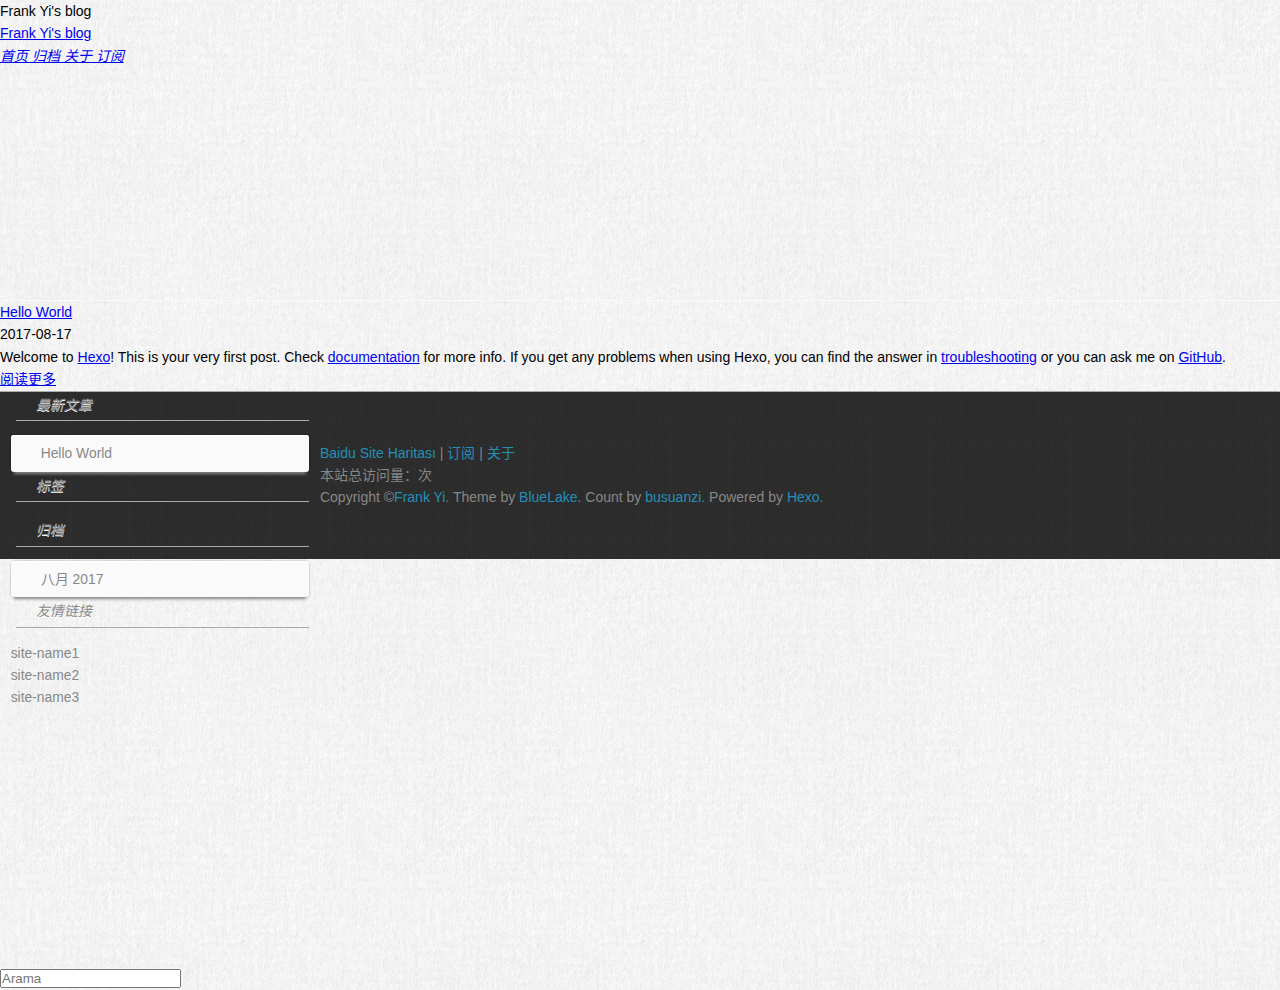
<file: index.html>
<!DOCTYPE html><html lang="zh-CN"><head><meta http-equiv="content-type" content="text/html; charset=utf-8"><meta content="width=device-width, initial-scale=1.0, maximum-scale=1.0, user-scalable=0" name="viewport"><meta content="yes" name="apple-mobile-web-app-capable"><meta content="black-translucent" name="apple-mobile-web-app-status-bar-style"><meta content="telephone=no" name="format-detection"><meta name="description" content="Frank Yi's blog."><title>Frank Yi's blog</title><link rel="stylesheet" type="text/css" href="//fonts.css.network/css?family=Source+Code+Pro"><link rel="stylesheet" type="text/css" href="/css/style.css?v=2.0.1"><link rel="stylesheet" type="text/css" href="/css/highlight.css?v=2.0.1"><link rel="Shortcut Icon" href="/favicon.ico"><link rel="bookmark" href="/favicon.ico"><link rel="apple-touch-icon" href="/apple-touch-icon.png"><link rel="apple-touch-icon-precomposed" href="/apple-touch-icon.png"></head><body><div class="body_container"><div id="header"><div class="site-name"><h1 class="hidden">Frank Yi's blog</h1><a id="logo" href="/.">Frank Yi's blog</a><p class="description"></p></div><div id="nav-menu"><a href="/." class="current"><i class="fa fa-home"> 首页</i></a><a href="/archives/"><i class="fa fa-archive"> 归档</i></a><a href="/about/"><i class="fa fa-user"> 关于</i></a><a href="/atom.xml"><i class="fa fa-rss"> 订阅</i></a></div><div id="search-form"><div id="result-mask" class="hide"></div><label><input id="search-key" type="text" autocomplete="off" placeholder="Arama"></label><div id="result-wrap" class="hide"><div id="search-result"></div></div><div class="hide"><template id="search-tpl"><div class="item"><a href="/{path}" title="{title}"><div class="title">{title}</div><div class="time">{date}</div><div class="tags">{tags}</div></a></div></template></div></div></div><div id="layout" class="layout-g"><div class="layout-l"><div class="content_container"><div class="post"><h2 class="post-title"><a href="/2017/08/17/hello-world/">Hello World</a></h2><div class="post-meta"><p><span class="date">2017-08-17</span></p></div><div class="post-content"><p>Welcome to <a href="https://hexo.io/" target="_blank" rel="external">Hexo</a>! This is your very first post. Check <a href="https://hexo.io/docs/" target="_blank" rel="external">documentation</a> for more info. If you get any problems when using Hexo, you can find the answer in <a href="https://hexo.io/docs/troubleshooting.html" target="_blank" rel="external">troubleshooting</a> or you can ask me on <a href="https://github.com/hexojs/hexo/issues" target="_blank" rel="external">GitHub</a>.</p></div><p class="readmore"><a href="/2017/08/17/hello-world/">阅读更多</a></p></div></div></div><div class="layout-r"><div id="sidebar"><div class="search-pla"></div><div class="widget"><div class="widget-title"><i class="fa fa-xie"> 最新文章</i></div><ul class="post-list"><li class="post-list-item"><a class="post-list-link" href="/2017/08/17/hello-world/">Hello World</a></li></ul></div><div class="widget"><div class="widget-title"><i class="fa fa-biao"> 标签</i></div><div class="tagcloud"></div></div><div class="widget"><div class="widget-title"><i class="fa fa-archive"> 归档</i></div><ul class="archive-list"><li class="archive-list-item"><a class="archive-list-link" href="/archives/2017/08/">八月 2017</a></li></ul></div><div class="widget"><div class="widget-title"><i class="fa fa-you"> 友情链接</i></div><ul></ul><a href="http://www.example1.com/" title="site-name1" target="_blank">site-name1</a><ul></ul><a href="http://www.example2.com/" title="site-name2" target="_blank">site-name2</a><ul></ul><a href="http://www.example3.com/" title="site-name3" target="_blank">site-name3</a></div></div></div></div><a id="totop" href="#top"></a><div id="footer"><div class="footer-info"><p><a href="/baidusitemap.xml">Baidu Site Haritası</a> |  <a href="/atom.xml">订阅</a> |  <a href="/about/">关于</a></p><p>本站总访问量：<i id="busuanzi_container_site_pv"><i id="busuanzi_value_site_pv"></i></i>次</p><p><span> Copyright &copy;<a href="/." rel="nofollow">Frank Yi.</a></span><span> Theme by<a rel="nofollow" target="_blank" href="https://github.com/chaooo/hexo-theme-BlueLake"> BlueLake.</a></span><span> Count by<a href="http://busuanzi.ibruce.info/"> busuanzi.</a></span><span> Powered by<a rel="nofollow" target="_blank" href="https://hexo.io"> Hexo.</a></span></p></div></div></div><script src="https://dn-lbstatics.qbox.me/busuanzi/2.3/busuanzi.pure.mini.js" async></script><script type="text/javascript" src="/js/search.json.js?v=2.0.1"></script><script type="text/javascript" src="/js/totop.js?v=2.0.1" async></script></body></html>
</file>
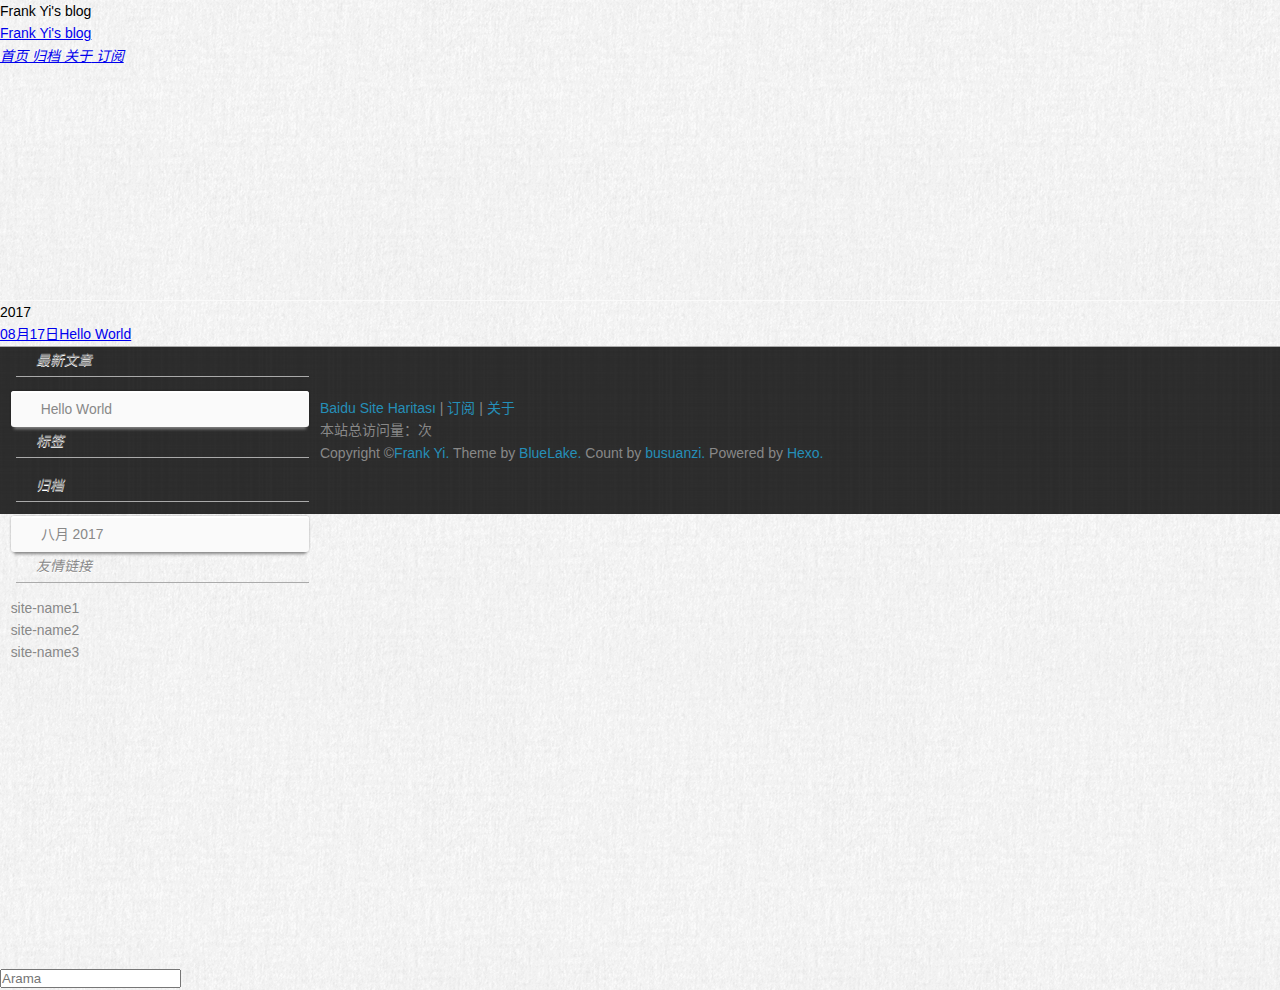
<file: archives/index.html>
<!DOCTYPE html><html lang="zh-CN"><head><meta http-equiv="content-type" content="text/html; charset=utf-8"><meta content="width=device-width, initial-scale=1.0, maximum-scale=1.0, user-scalable=0" name="viewport"><meta content="yes" name="apple-mobile-web-app-capable"><meta content="black-translucent" name="apple-mobile-web-app-status-bar-style"><meta content="telephone=no" name="format-detection"><meta name="description" content="Frank Yi's blog."><title>归档 | Frank Yi's blog</title><link rel="stylesheet" type="text/css" href="//fonts.css.network/css?family=Source+Code+Pro"><link rel="stylesheet" type="text/css" href="/css/style.css?v=2.0.1"><link rel="stylesheet" type="text/css" href="/css/highlight.css?v=2.0.1"><link rel="Shortcut Icon" href="/favicon.ico"><link rel="bookmark" href="/favicon.ico"><link rel="apple-touch-icon" href="/apple-touch-icon.png"><link rel="apple-touch-icon-precomposed" href="/apple-touch-icon.png"></head><body><div class="body_container"><div id="header"><div class="site-name"><h1 class="hidden">Frank Yi's blog</h1><a id="logo" href="/.">Frank Yi's blog</a><p class="description"></p></div><div id="nav-menu"><a href="/."><i class="fa fa-home"> 首页</i></a><a href="/archives/" class="current"><i class="fa fa-archive"> 归档</i></a><a href="/about/"><i class="fa fa-user"> 关于</i></a><a href="/atom.xml"><i class="fa fa-rss"> 订阅</i></a></div><div id="search-form"><div id="result-mask" class="hide"></div><label><input id="search-key" type="text" autocomplete="off" placeholder="Arama"></label><div id="result-wrap" class="hide"><div id="search-result"></div></div><div class="hide"><template id="search-tpl"><div class="item"><a href="/{path}" title="{title}"><div class="title">{title}</div><div class="time">{date}</div><div class="tags">{tags}</div></a></div></template></div></div></div><div id="layout" class="layout-g"><div class="layout-l"><div class="content_container"><div class="post"><div class="post-archive"><div class="archive-wrap"><h2>2017</h2><ul class="listing"><li><a href="/2017/08/17/hello-world/" title="Hello World"><span class="date">08月17日</span><span class="tite">Hello World</span></a></li></ul></div></div></div></div></div><div class="layout-r"><div id="sidebar"><div class="search-pla"></div><div class="widget"><div class="widget-title"><i class="fa fa-xie"> 最新文章</i></div><ul class="post-list"><li class="post-list-item"><a class="post-list-link" href="/2017/08/17/hello-world/">Hello World</a></li></ul></div><div class="widget"><div class="widget-title"><i class="fa fa-biao"> 标签</i></div><div class="tagcloud"></div></div><div class="widget"><div class="widget-title"><i class="fa fa-archive"> 归档</i></div><ul class="archive-list"><li class="archive-list-item"><a class="archive-list-link" href="/archives/2017/08/">八月 2017</a></li></ul></div><div class="widget"><div class="widget-title"><i class="fa fa-you"> 友情链接</i></div><ul></ul><a href="http://www.example1.com/" title="site-name1" target="_blank">site-name1</a><ul></ul><a href="http://www.example2.com/" title="site-name2" target="_blank">site-name2</a><ul></ul><a href="http://www.example3.com/" title="site-name3" target="_blank">site-name3</a></div></div></div></div><a id="totop" href="#top"></a><div id="footer"><div class="footer-info"><p><a href="/baidusitemap.xml">Baidu Site Haritası</a> |  <a href="/atom.xml">订阅</a> |  <a href="/about/">关于</a></p><p>本站总访问量：<i id="busuanzi_container_site_pv"><i id="busuanzi_value_site_pv"></i></i>次</p><p><span> Copyright &copy;<a href="/." rel="nofollow">Frank Yi.</a></span><span> Theme by<a rel="nofollow" target="_blank" href="https://github.com/chaooo/hexo-theme-BlueLake"> BlueLake.</a></span><span> Count by<a href="http://busuanzi.ibruce.info/"> busuanzi.</a></span><span> Powered by<a rel="nofollow" target="_blank" href="https://hexo.io"> Hexo.</a></span></p></div></div></div><script src="https://dn-lbstatics.qbox.me/busuanzi/2.3/busuanzi.pure.mini.js" async></script><script type="text/javascript" src="/js/search.json.js?v=2.0.1"></script></body></html>
</file>
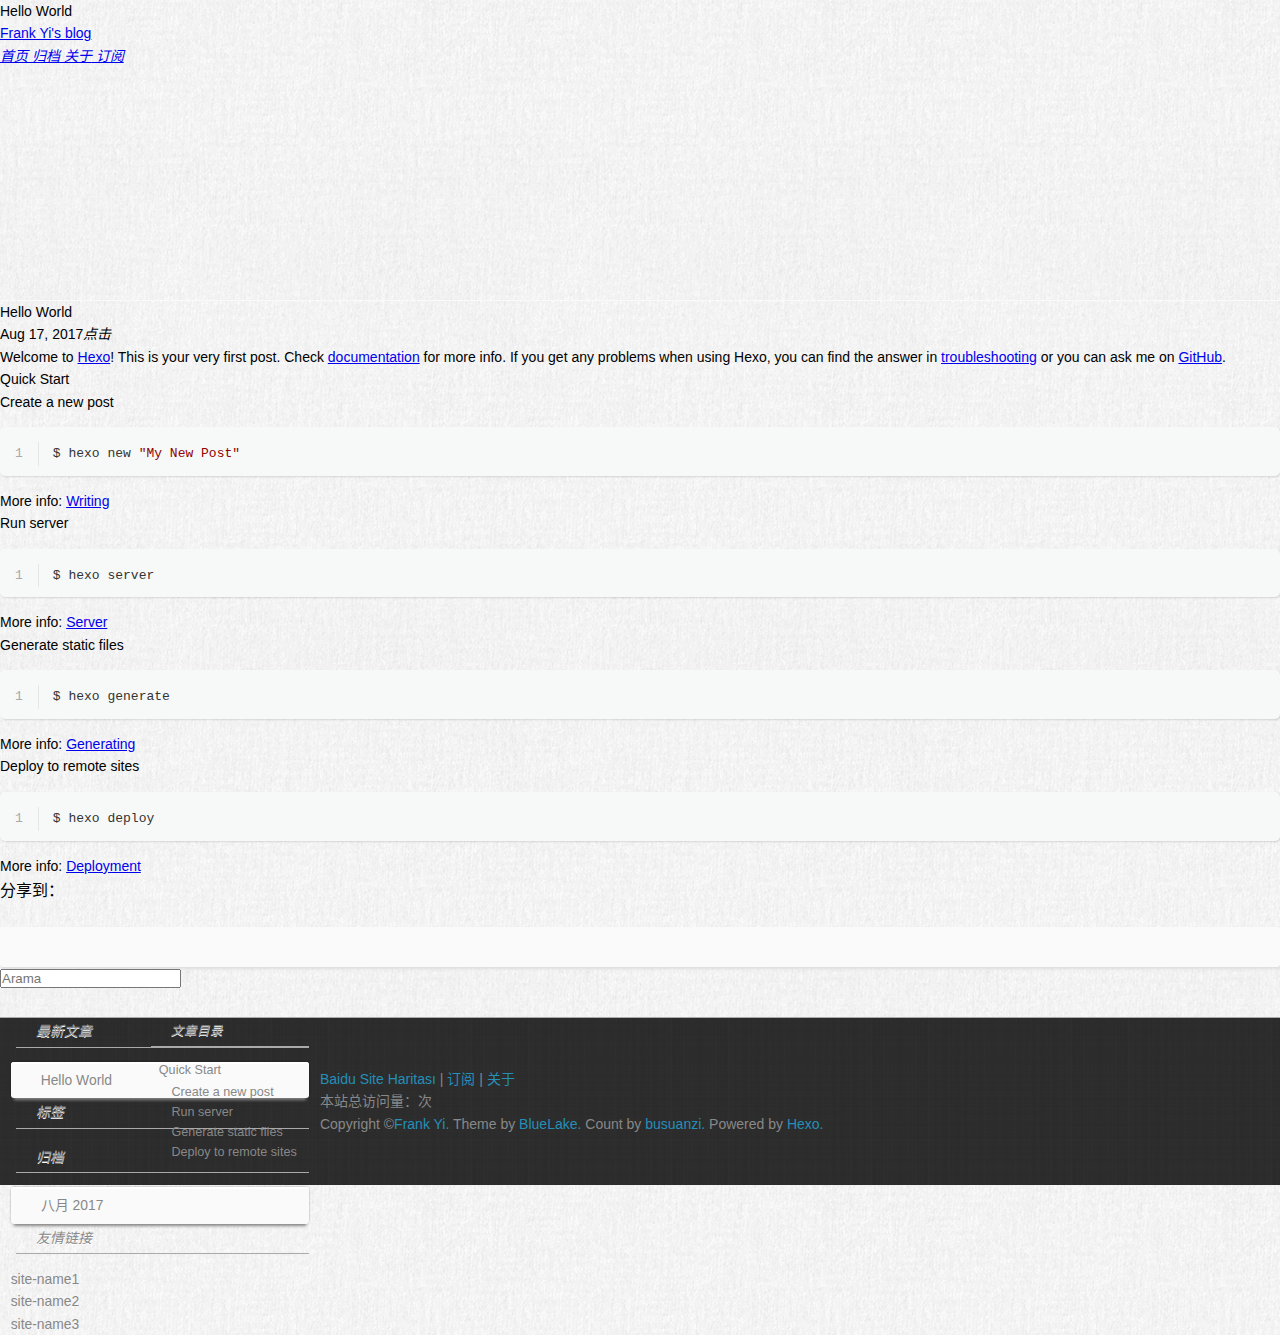
<file: 2017/08/17/hello-world/index.html>
<!DOCTYPE html><html lang="zh-CN"><head><meta http-equiv="content-type" content="text/html; charset=utf-8"><meta content="width=device-width, initial-scale=1.0, maximum-scale=1.0, user-scalable=0" name="viewport"><meta content="yes" name="apple-mobile-web-app-capable"><meta content="black-translucent" name="apple-mobile-web-app-status-bar-style"><meta content="telephone=no" name="format-detection"><meta name="description" content="Frank Yi's blog."><title>Hello World | Frank Yi's blog</title><link rel="stylesheet" type="text/css" href="//fonts.css.network/css?family=Source+Code+Pro"><link rel="stylesheet" type="text/css" href="/css/style.css?v=2.0.1"><link rel="stylesheet" type="text/css" href="/css/highlight.css?v=2.0.1"><link rel="Shortcut Icon" href="/favicon.ico"><link rel="bookmark" href="/favicon.ico"><link rel="apple-touch-icon" href="/apple-touch-icon.png"><link rel="apple-touch-icon-precomposed" href="/apple-touch-icon.png"></head><body><div class="body_container"><div id="header"><div class="site-name"><h1 class="hidden">Hello World</h1><a id="logo" href="/.">Frank Yi's blog</a><p class="description"></p></div><div id="nav-menu"><a href="/." class="current"><i class="fa fa-home"> 首页</i></a><a href="/archives/"><i class="fa fa-archive"> 归档</i></a><a href="/about/"><i class="fa fa-user"> 关于</i></a><a href="/atom.xml"><i class="fa fa-rss"> 订阅</i></a></div><div id="search-form"><div id="result-mask" class="hide"></div><label><input id="search-key" type="text" autocomplete="off" placeholder="Arama"></label><div id="result-wrap" class="hide"><div id="search-result"></div></div><div class="hide"><template id="search-tpl"><div class="item"><a href="/{path}" title="{title}"><div class="title">{title}</div><div class="time">{date}</div><div class="tags">{tags}</div></a></div></template></div></div></div><div id="layout" class="layout-g"><div class="layout-l"><div class="content_container"><div class="post"><h1 class="post-title">Hello World</h1><div class="post-meta"><a href="/2017/08/17/hello-world/#comments" class="comment-count"></a><p><span class="date">Aug 17, 2017</span><span><i id="busuanzi_container_page_pv"><i id="busuanzi_value_page_pv"></i><i>点击</i></i></span></p></div><div class="post-content"><p>Welcome to <a href="https://hexo.io/" target="_blank" rel="external">Hexo</a>! This is your very first post. Check <a href="https://hexo.io/docs/" target="_blank" rel="external">documentation</a> for more info. If you get any problems when using Hexo, you can find the answer in <a href="https://hexo.io/docs/troubleshooting.html" target="_blank" rel="external">troubleshooting</a> or you can ask me on <a href="https://github.com/hexojs/hexo/issues" target="_blank" rel="external">GitHub</a>.</p>
<h2 id="Quick-Start"><a href="#Quick-Start" class="headerlink" title="Quick Start"></a>Quick Start</h2><h3 id="Create-a-new-post"><a href="#Create-a-new-post" class="headerlink" title="Create a new post"></a>Create a new post</h3><figure class="highlight bash"><table><tr><td class="gutter"><pre><div class="line">1</div></pre></td><td class="code"><pre><div class="line">$ hexo new <span class="string">"My New Post"</span></div></pre></td></tr></table></figure>
<p>More info: <a href="https://hexo.io/docs/writing.html" target="_blank" rel="external">Writing</a></p>
<h3 id="Run-server"><a href="#Run-server" class="headerlink" title="Run server"></a>Run server</h3><figure class="highlight bash"><table><tr><td class="gutter"><pre><div class="line">1</div></pre></td><td class="code"><pre><div class="line">$ hexo server</div></pre></td></tr></table></figure>
<p>More info: <a href="https://hexo.io/docs/server.html" target="_blank" rel="external">Server</a></p>
<h3 id="Generate-static-files"><a href="#Generate-static-files" class="headerlink" title="Generate static files"></a>Generate static files</h3><figure class="highlight bash"><table><tr><td class="gutter"><pre><div class="line">1</div></pre></td><td class="code"><pre><div class="line">$ hexo generate</div></pre></td></tr></table></figure>
<p>More info: <a href="https://hexo.io/docs/generating.html" target="_blank" rel="external">Generating</a></p>
<h3 id="Deploy-to-remote-sites"><a href="#Deploy-to-remote-sites" class="headerlink" title="Deploy to remote sites"></a>Deploy to remote sites</h3><figure class="highlight bash"><table><tr><td class="gutter"><pre><div class="line">1</div></pre></td><td class="code"><pre><div class="line">$ hexo deploy</div></pre></td></tr></table></figure>
<p>More info: <a href="https://hexo.io/docs/deployment.html" target="_blank" rel="external">Deployment</a></p>
</div><div class="tags"></div><div class="post-share"><div class="bdsharebuttonbox"><span style="float:left;line-height: 28px;height: 28px;font-size:16px;font-weight:blod">分享到：</span><a href="#" data-cmd="more" class="bds_more"></a><a href="#" data-cmd="mshare" title="分享到一键分享" class="bds_mshare"></a><a href="#" data-cmd="fbook" title="分享到Facebook" class="bds_fbook"></a><a href="#" data-cmd="twi" title="分享到Twitter" class="bds_twi"></a><a href="#" data-cmd="linkedin" title="分享到linkedin" class="bds_linkedin"></a><a href="#" data-cmd="youdao" title="分享到有道云笔记" class="bds_youdao"></a><a href="#" data-cmd="evernotecn" title="分享到印象笔记" class="bds_evernotecn"></a><a href="#" data-cmd="weixin" title="分享到微信" class="bds_weixin"></a><a href="#" data-cmd="qzone" title="分享到QQ空间" class="bds_qzone"></a><a href="#" data-cmd="tsina" title="分享到新浪微博" class="bds_tsina"></a></div></div><div id="comments"></div></div></div></div><div class="layout-r"><div id="sidebar"><div class="search-pla"></div><div id="toc" class="widget"><div class="widget-title"><i class="fa fa-fei">文章目录</i></div><ol class="toc"><li class="toc-item toc-level-2"><a class="toc-link" href="#Quick-Start"><span class="toc-text">Quick Start</span></a><ol class="toc-child"><li class="toc-item toc-level-3"><a class="toc-link" href="#Create-a-new-post"><span class="toc-text">Create a new post</span></a></li><li class="toc-item toc-level-3"><a class="toc-link" href="#Run-server"><span class="toc-text">Run server</span></a></li><li class="toc-item toc-level-3"><a class="toc-link" href="#Generate-static-files"><span class="toc-text">Generate static files</span></a></li><li class="toc-item toc-level-3"><a class="toc-link" href="#Deploy-to-remote-sites"><span class="toc-text">Deploy to remote sites</span></a></li></ol></li></ol></div><div class="widget"><div class="widget-title"><i class="fa fa-xie"> 最新文章</i></div><ul class="post-list"><li class="post-list-item"><a class="post-list-link" href="/2017/08/17/hello-world/">Hello World</a></li></ul></div><div class="widget"><div class="widget-title"><i class="fa fa-biao"> 标签</i></div><div class="tagcloud"></div></div><div class="widget"><div class="widget-title"><i class="fa fa-archive"> 归档</i></div><ul class="archive-list"><li class="archive-list-item"><a class="archive-list-link" href="/archives/2017/08/">八月 2017</a></li></ul></div><div class="widget"><div class="widget-title"><i class="fa fa-you"> 友情链接</i></div><ul></ul><a href="http://www.example1.com/" title="site-name1" target="_blank">site-name1</a><ul></ul><a href="http://www.example2.com/" title="site-name2" target="_blank">site-name2</a><ul></ul><a href="http://www.example3.com/" title="site-name3" target="_blank">site-name3</a></div></div></div></div><a id="totop" href="#top"></a><div id="footer"><div class="footer-info"><p><a href="/baidusitemap.xml">Baidu Site Haritası</a> |  <a href="/atom.xml">订阅</a> |  <a href="/about/">关于</a></p><p>本站总访问量：<i id="busuanzi_container_site_pv"><i id="busuanzi_value_site_pv"></i></i>次</p><p><span> Copyright &copy;<a href="/." rel="nofollow">Frank Yi.</a></span><span> Theme by<a rel="nofollow" target="_blank" href="https://github.com/chaooo/hexo-theme-BlueLake"> BlueLake.</a></span><span> Count by<a href="http://busuanzi.ibruce.info/"> busuanzi.</a></span><span> Powered by<a rel="nofollow" target="_blank" href="https://hexo.io"> Hexo.</a></span></p></div></div></div><script src="https://dn-lbstatics.qbox.me/busuanzi/2.3/busuanzi.pure.mini.js" async></script><script type="text/javascript" src="/js/search.json.js?v=2.0.1"></script><script type="text/javascript" src="/js/toctotop.js?v=2.0.1" async></script><script>window._bd_share_config={"common":{"bdSnsKey":{},"bdText":"","bdMini":"2","bdMiniList":["mshare","weixin","tsina","qzone","linkedin","fbook","twi","print","renren","sqq","evernotecn","bdysc","tqq","tqf","bdxc","kaixin001","tieba","douban","bdhome","thx","ibaidu","meilishuo","mogujie","diandian","huaban","duitang","hx","fx","youdao","sdo","qingbiji","people","xinhua","mail","isohu","yaolan","wealink","ty","iguba","h163","copy"],"bdPic":"","bdStyle":"1","bdSize":"16"},"share":{},"image":{"viewList":["tsina","qzone","weixin","fbook","twi","linkedin","youdao","evernotecn","mshare"],"viewText":"分享到：","viewSize":"16"},"selectShare":{"bdContainerClass":null,"bdSelectMiniList":["tsina","qzone","weixin","fbook","twi","linkedin","youdao","evernotecn","mshare"]}};with(document)0[(getElementsByTagName('head')[0]||head).appendChild(createElement('script')).src='http://bdimg.share.baidu.com/static/api/js/share.js?v=89860593.js?cdnversion='+~(-new Date()/36e5)];
</script></body></html>
</file>
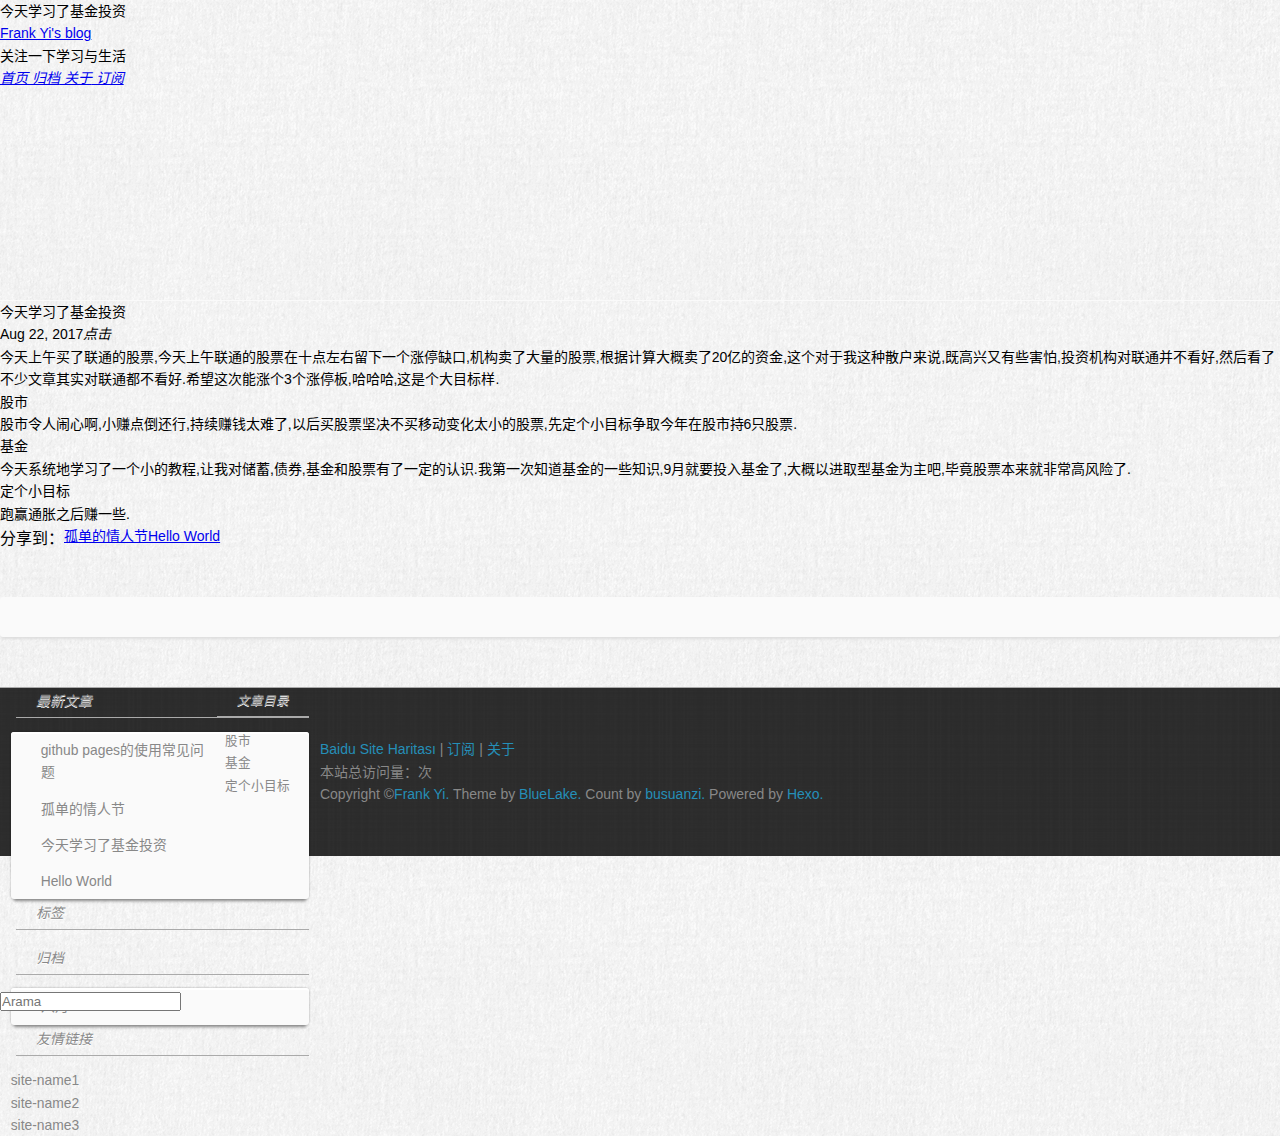
<file: 2017/08/22/今天学习了基金投资/index.html>
<!DOCTYPE html><html lang="zh-CN"><head><meta http-equiv="content-type" content="text/html; charset=utf-8"><meta content="width=device-width, initial-scale=1.0, maximum-scale=1.0, user-scalable=0" name="viewport"><meta content="yes" name="apple-mobile-web-app-capable"><meta content="black-translucent" name="apple-mobile-web-app-status-bar-style"><meta content="telephone=no" name="format-detection"><meta name="description" content="Frank Yi's blog."><title>今天学习了基金投资 | Frank Yi's blog</title><link rel="stylesheet" type="text/css" href="//fonts.css.network/css?family=Source+Code+Pro"><link rel="stylesheet" type="text/css" href="/css/style.css?v=2.0.1"><link rel="stylesheet" type="text/css" href="/css/highlight.css?v=2.0.1"><link rel="Shortcut Icon" href="/favicon.ico"><link rel="bookmark" href="/favicon.ico"><link rel="apple-touch-icon" href="/apple-touch-icon.png"><link rel="apple-touch-icon-precomposed" href="/apple-touch-icon.png"><link rel="alternate" type="application/atom+xml" href="/atom.xml"></head><body><div class="body_container"><div id="header"><div class="site-name"><h1 class="hidden">今天学习了基金投资</h1><a id="logo" href="/.">Frank Yi's blog</a><p class="description">关注一下学习与生活</p></div><div id="nav-menu"><a href="/." class="current"><i class="fa fa-home"> 首页</i></a><a href="/archives/"><i class="fa fa-archive"> 归档</i></a><a href="/about/"><i class="fa fa-user"> 关于</i></a><a href="/atom.xml"><i class="fa fa-rss"> 订阅</i></a></div><div id="search-form"><div id="result-mask" class="hide"></div><label><input id="search-key" type="text" autocomplete="off" placeholder="Arama"></label><div id="result-wrap" class="hide"><div id="search-result"></div></div><div class="hide"><template id="search-tpl"><div class="item"><a href="/{path}" title="{title}"><div class="title">{title}</div><div class="time">{date}</div><div class="tags">{tags}</div></a></div></template></div></div></div><div id="layout" class="layout-g"><div class="layout-l"><div class="content_container"><div class="post"><h1 class="post-title">今天学习了基金投资</h1><div class="post-meta"><a href="/2017/08/22/今天学习了基金投资/#comments" class="comment-count"></a><p><span class="date">Aug 22, 2017</span><span><i id="busuanzi_container_page_pv"><i id="busuanzi_value_page_pv"></i><i>点击</i></i></span></p></div><div class="post-content"><p>今天上午买了联通的股票,今天上午联通的股票在十点左右留下一个涨停缺口,机构卖了大量的股票,根据计算大概卖了20亿的资金,这个对于我这种散户来说,既高兴又有些害怕,投资机构对联通并不看好,然后看了不少文章其实对联通都不看好.希望这次能涨个3个涨停板,哈哈哈,这是个大目标样.</p>
<h2 id="股市"><a href="#股市" class="headerlink" title="股市"></a>股市</h2><p>股市令人闹心啊,小赚点倒还行,持续赚钱太难了,以后买股票坚决不买移动变化太小的股票,先定个小目标争取今年在股市持6只股票.</p>
<h2 id="基金"><a href="#基金" class="headerlink" title="基金"></a>基金</h2><p>今天系统地学习了一个小的教程,让我对储蓄,债券,基金和股票有了一定的认识.我第一次知道基金的一些知识,9月就要投入基金了,大概以进取型基金为主吧,毕竟股票本来就非常高风险了.</p>
<h2 id="定个小目标"><a href="#定个小目标" class="headerlink" title="定个小目标"></a>定个小目标</h2><p>跑赢通胀之后赚一些.</p>
</div><div class="tags"></div><div class="post-share"><div class="bdsharebuttonbox"><span style="float:left;line-height: 28px;height: 28px;font-size:16px;font-weight:blod">分享到：</span><a href="#" data-cmd="more" class="bds_more"></a><a href="#" data-cmd="mshare" title="分享到一键分享" class="bds_mshare"></a><a href="#" data-cmd="fbook" title="分享到Facebook" class="bds_fbook"></a><a href="#" data-cmd="twi" title="分享到Twitter" class="bds_twi"></a><a href="#" data-cmd="linkedin" title="分享到linkedin" class="bds_linkedin"></a><a href="#" data-cmd="youdao" title="分享到有道云笔记" class="bds_youdao"></a><a href="#" data-cmd="evernotecn" title="分享到印象笔记" class="bds_evernotecn"></a><a href="#" data-cmd="weixin" title="分享到微信" class="bds_weixin"></a><a href="#" data-cmd="qzone" title="分享到QQ空间" class="bds_qzone"></a><a href="#" data-cmd="tsina" title="分享到新浪微博" class="bds_tsina"></a></div></div><div class="post-nav"><a href="/2017/08/28/孤单的情人节/" class="pre">孤单的情人节</a><a href="/2017/08/17/hello-world/" class="next">Hello World</a></div><div id="comments"></div></div></div></div><div class="layout-r"><div id="sidebar"><div class="search-pla"></div><div id="toc" class="widget"><div class="widget-title"><i class="fa fa-fei">文章目录</i></div><ol class="toc"><li class="toc-item toc-level-2"><a class="toc-link" href="#股市"><span class="toc-text">股市</span></a></li><li class="toc-item toc-level-2"><a class="toc-link" href="#基金"><span class="toc-text">基金</span></a></li><li class="toc-item toc-level-2"><a class="toc-link" href="#定个小目标"><span class="toc-text">定个小目标</span></a></li></ol></div><div class="widget"><div class="widget-title"><i class="fa fa-xie"> 最新文章</i></div><ul class="post-list"><li class="post-list-item"><a class="post-list-link" href="/2017/08/28/github-pages的使用常见问题/">github pages的使用常见问题</a></li><li class="post-list-item"><a class="post-list-link" href="/2017/08/28/孤单的情人节/">孤单的情人节</a></li><li class="post-list-item"><a class="post-list-link" href="/2017/08/22/今天学习了基金投资/">今天学习了基金投资</a></li><li class="post-list-item"><a class="post-list-link" href="/2017/08/17/hello-world/">Hello World</a></li></ul></div><div class="widget"><div class="widget-title"><i class="fa fa-biao"> 标签</i></div><div class="tagcloud"></div></div><div class="widget"><div class="widget-title"><i class="fa fa-archive"> 归档</i></div><ul class="archive-list"><li class="archive-list-item"><a class="archive-list-link" href="/archives/2017/08/">八月 2017</a></li></ul></div><div class="widget"><div class="widget-title"><i class="fa fa-you"> 友情链接</i></div><ul></ul><a href="http://www.example1.com/" title="site-name1" target="_blank">site-name1</a><ul></ul><a href="http://www.example2.com/" title="site-name2" target="_blank">site-name2</a><ul></ul><a href="http://www.example3.com/" title="site-name3" target="_blank">site-name3</a></div></div></div></div><a id="totop" href="#top"></a><div id="footer"><div class="footer-info"><p><a href="/baidusitemap.xml">Baidu Site Haritası</a> |  <a href="/atom.xml">订阅</a> |  <a href="/about/">关于</a></p><p>本站总访问量：<i id="busuanzi_container_site_pv"><i id="busuanzi_value_site_pv"></i></i>次</p><p><span> Copyright &copy;<a href="/." rel="nofollow">Frank Yi.</a></span><span> Theme by<a rel="nofollow" target="_blank" href="https://github.com/chaooo/hexo-theme-BlueLake"> BlueLake.</a></span><span> Count by<a href="http://busuanzi.ibruce.info/"> busuanzi.</a></span><span> Powered by<a rel="nofollow" target="_blank" href="https://hexo.io"> Hexo.</a></span></p></div></div></div><script src="https://dn-lbstatics.qbox.me/busuanzi/2.3/busuanzi.pure.mini.js" async></script><script type="text/javascript" src="/js/search.json.js?v=2.0.1"></script><script type="text/javascript" src="/js/toctotop.js?v=2.0.1" async></script><script>window._bd_share_config={"common":{"bdSnsKey":{},"bdText":"","bdMini":"2","bdMiniList":["mshare","weixin","tsina","qzone","linkedin","fbook","twi","print","renren","sqq","evernotecn","bdysc","tqq","tqf","bdxc","kaixin001","tieba","douban","bdhome","thx","ibaidu","meilishuo","mogujie","diandian","huaban","duitang","hx","fx","youdao","sdo","qingbiji","people","xinhua","mail","isohu","yaolan","wealink","ty","iguba","h163","copy"],"bdPic":"","bdStyle":"1","bdSize":"16"},"share":{},"image":{"viewList":["tsina","qzone","weixin","fbook","twi","linkedin","youdao","evernotecn","mshare"],"viewText":"分享到：","viewSize":"16"},"selectShare":{"bdContainerClass":null,"bdSelectMiniList":["tsina","qzone","weixin","fbook","twi","linkedin","youdao","evernotecn","mshare"]}};with(document)0[(getElementsByTagName('head')[0]||head).appendChild(createElement('script')).src='http://bdimg.share.baidu.com/static/api/js/share.js?v=89860593.js?cdnversion='+~(-new Date()/36e5)];
</script></body></html>
</file>
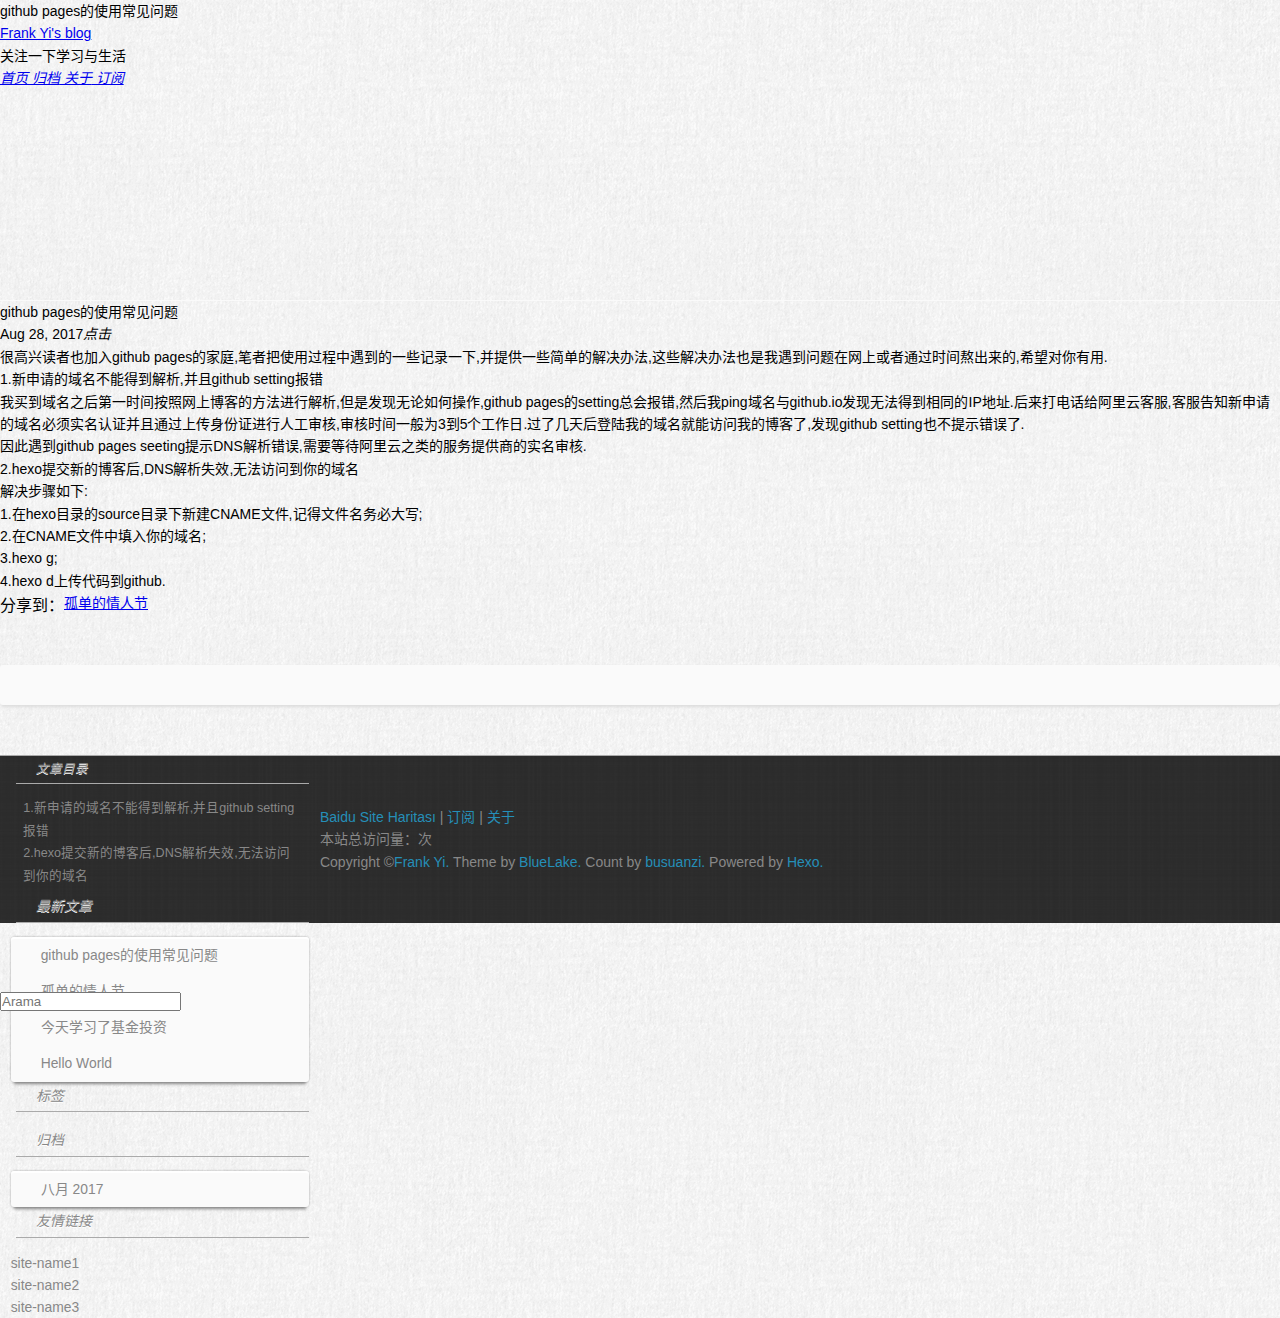
<file: 2017/08/28/github-pages的使用常见问题/index.html>
<!DOCTYPE html><html lang="zh-CN"><head><meta http-equiv="content-type" content="text/html; charset=utf-8"><meta content="width=device-width, initial-scale=1.0, maximum-scale=1.0, user-scalable=0" name="viewport"><meta content="yes" name="apple-mobile-web-app-capable"><meta content="black-translucent" name="apple-mobile-web-app-status-bar-style"><meta content="telephone=no" name="format-detection"><meta name="description" content="Frank Yi's blog."><title>github pages的使用常见问题 | Frank Yi's blog</title><link rel="stylesheet" type="text/css" href="//fonts.css.network/css?family=Source+Code+Pro"><link rel="stylesheet" type="text/css" href="/css/style.css?v=2.0.1"><link rel="stylesheet" type="text/css" href="/css/highlight.css?v=2.0.1"><link rel="Shortcut Icon" href="/favicon.ico"><link rel="bookmark" href="/favicon.ico"><link rel="apple-touch-icon" href="/apple-touch-icon.png"><link rel="apple-touch-icon-precomposed" href="/apple-touch-icon.png"><link rel="alternate" type="application/atom+xml" href="/atom.xml"></head><body><div class="body_container"><div id="header"><div class="site-name"><h1 class="hidden">github pages的使用常见问题</h1><a id="logo" href="/.">Frank Yi's blog</a><p class="description">关注一下学习与生活</p></div><div id="nav-menu"><a href="/." class="current"><i class="fa fa-home"> 首页</i></a><a href="/archives/"><i class="fa fa-archive"> 归档</i></a><a href="/about/"><i class="fa fa-user"> 关于</i></a><a href="/atom.xml"><i class="fa fa-rss"> 订阅</i></a></div><div id="search-form"><div id="result-mask" class="hide"></div><label><input id="search-key" type="text" autocomplete="off" placeholder="Arama"></label><div id="result-wrap" class="hide"><div id="search-result"></div></div><div class="hide"><template id="search-tpl"><div class="item"><a href="/{path}" title="{title}"><div class="title">{title}</div><div class="time">{date}</div><div class="tags">{tags}</div></a></div></template></div></div></div><div id="layout" class="layout-g"><div class="layout-l"><div class="content_container"><div class="post"><h1 class="post-title">github pages的使用常见问题</h1><div class="post-meta"><a href="/2017/08/28/github-pages的使用常见问题/#comments" class="comment-count"></a><p><span class="date">Aug 28, 2017</span><span><i id="busuanzi_container_page_pv"><i id="busuanzi_value_page_pv"></i><i>点击</i></i></span></p></div><div class="post-content"><p>很高兴读者也加入github pages的家庭,笔者把使用过程中遇到的一些记录一下,并提供一些简单的解决办法,这些解决办法也是我遇到问题在网上或者通过时间熬出来的,希望对你有用.</p>
<h2 id="1-新申请的域名不能得到解析-并且github-setting报错"><a href="#1-新申请的域名不能得到解析-并且github-setting报错" class="headerlink" title="1.新申请的域名不能得到解析,并且github setting报错"></a>1.新申请的域名不能得到解析,并且github setting报错</h2><p>我买到域名之后第一时间按照网上博客的方法进行解析,但是发现无论如何操作,github pages的setting总会报错,然后我ping域名与github.io发现无法得到相同的IP地址.后来打电话给阿里云客服,客服告知新申请的域名必须实名认证并且通过上传身份证进行人工审核,审核时间一般为3到5个工作日.过了几天后登陆我的域名就能访问我的博客了,发现github setting也不提示错误了.</p>
<p>因此遇到github pages seeting提示DNS解析错误,需要等待阿里云之类的服务提供商的实名审核.</p>
<h2 id="2-hexo提交新的博客后-DNS解析失效-无法访问到你的域名"><a href="#2-hexo提交新的博客后-DNS解析失效-无法访问到你的域名" class="headerlink" title="2.hexo提交新的博客后,DNS解析失效,无法访问到你的域名"></a>2.hexo提交新的博客后,DNS解析失效,无法访问到你的域名</h2><p>解决步骤如下:<br>1.在hexo目录的source目录下新建CNAME文件,记得文件名务必大写;<br>2.在CNAME文件中填入你的域名;<br>3.hexo g;<br>4.hexo d上传代码到github.</p>
</div><div class="tags"></div><div class="post-share"><div class="bdsharebuttonbox"><span style="float:left;line-height: 28px;height: 28px;font-size:16px;font-weight:blod">分享到：</span><a href="#" data-cmd="more" class="bds_more"></a><a href="#" data-cmd="mshare" title="分享到一键分享" class="bds_mshare"></a><a href="#" data-cmd="fbook" title="分享到Facebook" class="bds_fbook"></a><a href="#" data-cmd="twi" title="分享到Twitter" class="bds_twi"></a><a href="#" data-cmd="linkedin" title="分享到linkedin" class="bds_linkedin"></a><a href="#" data-cmd="youdao" title="分享到有道云笔记" class="bds_youdao"></a><a href="#" data-cmd="evernotecn" title="分享到印象笔记" class="bds_evernotecn"></a><a href="#" data-cmd="weixin" title="分享到微信" class="bds_weixin"></a><a href="#" data-cmd="qzone" title="分享到QQ空间" class="bds_qzone"></a><a href="#" data-cmd="tsina" title="分享到新浪微博" class="bds_tsina"></a></div></div><div class="post-nav"><a href="/2017/08/28/孤单的情人节/" class="next">孤单的情人节</a></div><div id="comments"></div></div></div></div><div class="layout-r"><div id="sidebar"><div class="search-pla"></div><div id="toc" class="widget"><div class="widget-title"><i class="fa fa-fei">文章目录</i></div><ol class="toc"><li class="toc-item toc-level-2"><a class="toc-link" href="#1-新申请的域名不能得到解析-并且github-setting报错"><span class="toc-text">1.新申请的域名不能得到解析,并且github setting报错</span></a></li><li class="toc-item toc-level-2"><a class="toc-link" href="#2-hexo提交新的博客后-DNS解析失效-无法访问到你的域名"><span class="toc-text">2.hexo提交新的博客后,DNS解析失效,无法访问到你的域名</span></a></li></ol></div><div class="widget"><div class="widget-title"><i class="fa fa-xie"> 最新文章</i></div><ul class="post-list"><li class="post-list-item"><a class="post-list-link" href="/2017/08/28/github-pages的使用常见问题/">github pages的使用常见问题</a></li><li class="post-list-item"><a class="post-list-link" href="/2017/08/28/孤单的情人节/">孤单的情人节</a></li><li class="post-list-item"><a class="post-list-link" href="/2017/08/22/今天学习了基金投资/">今天学习了基金投资</a></li><li class="post-list-item"><a class="post-list-link" href="/2017/08/17/hello-world/">Hello World</a></li></ul></div><div class="widget"><div class="widget-title"><i class="fa fa-biao"> 标签</i></div><div class="tagcloud"></div></div><div class="widget"><div class="widget-title"><i class="fa fa-archive"> 归档</i></div><ul class="archive-list"><li class="archive-list-item"><a class="archive-list-link" href="/archives/2017/08/">八月 2017</a></li></ul></div><div class="widget"><div class="widget-title"><i class="fa fa-you"> 友情链接</i></div><ul></ul><a href="http://www.example1.com/" title="site-name1" target="_blank">site-name1</a><ul></ul><a href="http://www.example2.com/" title="site-name2" target="_blank">site-name2</a><ul></ul><a href="http://www.example3.com/" title="site-name3" target="_blank">site-name3</a></div></div></div></div><a id="totop" href="#top"></a><div id="footer"><div class="footer-info"><p><a href="/baidusitemap.xml">Baidu Site Haritası</a> |  <a href="/atom.xml">订阅</a> |  <a href="/about/">关于</a></p><p>本站总访问量：<i id="busuanzi_container_site_pv"><i id="busuanzi_value_site_pv"></i></i>次</p><p><span> Copyright &copy;<a href="/." rel="nofollow">Frank Yi.</a></span><span> Theme by<a rel="nofollow" target="_blank" href="https://github.com/chaooo/hexo-theme-BlueLake"> BlueLake.</a></span><span> Count by<a href="http://busuanzi.ibruce.info/"> busuanzi.</a></span><span> Powered by<a rel="nofollow" target="_blank" href="https://hexo.io"> Hexo.</a></span></p></div></div></div><script src="https://dn-lbstatics.qbox.me/busuanzi/2.3/busuanzi.pure.mini.js" async></script><script type="text/javascript" src="/js/search.json.js?v=2.0.1"></script><script type="text/javascript" src="/js/toctotop.js?v=2.0.1" async></script><script>window._bd_share_config={"common":{"bdSnsKey":{},"bdText":"","bdMini":"2","bdMiniList":["mshare","weixin","tsina","qzone","linkedin","fbook","twi","print","renren","sqq","evernotecn","bdysc","tqq","tqf","bdxc","kaixin001","tieba","douban","bdhome","thx","ibaidu","meilishuo","mogujie","diandian","huaban","duitang","hx","fx","youdao","sdo","qingbiji","people","xinhua","mail","isohu","yaolan","wealink","ty","iguba","h163","copy"],"bdPic":"","bdStyle":"1","bdSize":"16"},"share":{},"image":{"viewList":["tsina","qzone","weixin","fbook","twi","linkedin","youdao","evernotecn","mshare"],"viewText":"分享到：","viewSize":"16"},"selectShare":{"bdContainerClass":null,"bdSelectMiniList":["tsina","qzone","weixin","fbook","twi","linkedin","youdao","evernotecn","mshare"]}};with(document)0[(getElementsByTagName('head')[0]||head).appendChild(createElement('script')).src='http://bdimg.share.baidu.com/static/api/js/share.js?v=89860593.js?cdnversion='+~(-new Date()/36e5)];
</script></body></html>
</file>
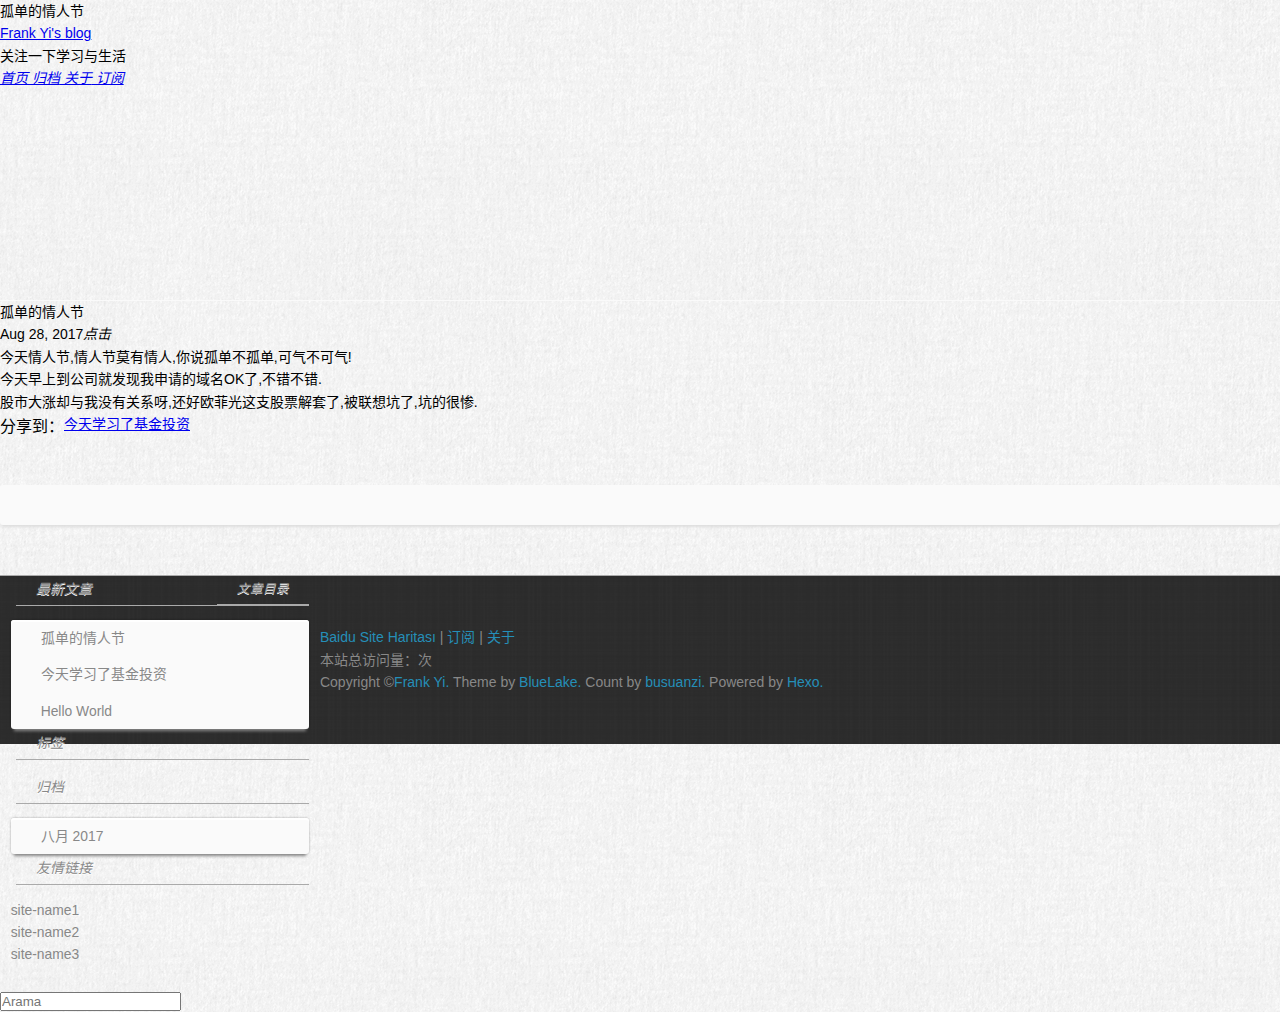
<file: 2017/08/28/孤单的情人节/index.html>
<!DOCTYPE html><html lang="zh-CN"><head><meta http-equiv="content-type" content="text/html; charset=utf-8"><meta content="width=device-width, initial-scale=1.0, maximum-scale=1.0, user-scalable=0" name="viewport"><meta content="yes" name="apple-mobile-web-app-capable"><meta content="black-translucent" name="apple-mobile-web-app-status-bar-style"><meta content="telephone=no" name="format-detection"><meta name="description" content="Frank Yi's blog."><title>孤单的情人节 | Frank Yi's blog</title><link rel="stylesheet" type="text/css" href="//fonts.css.network/css?family=Source+Code+Pro"><link rel="stylesheet" type="text/css" href="/css/style.css?v=2.0.1"><link rel="stylesheet" type="text/css" href="/css/highlight.css?v=2.0.1"><link rel="Shortcut Icon" href="/favicon.ico"><link rel="bookmark" href="/favicon.ico"><link rel="apple-touch-icon" href="/apple-touch-icon.png"><link rel="apple-touch-icon-precomposed" href="/apple-touch-icon.png"><link rel="alternate" type="application/atom+xml" href="/atom.xml"></head><body><div class="body_container"><div id="header"><div class="site-name"><h1 class="hidden">孤单的情人节</h1><a id="logo" href="/.">Frank Yi's blog</a><p class="description">关注一下学习与生活</p></div><div id="nav-menu"><a href="/." class="current"><i class="fa fa-home"> 首页</i></a><a href="/archives/"><i class="fa fa-archive"> 归档</i></a><a href="/about/"><i class="fa fa-user"> 关于</i></a><a href="/atom.xml"><i class="fa fa-rss"> 订阅</i></a></div><div id="search-form"><div id="result-mask" class="hide"></div><label><input id="search-key" type="text" autocomplete="off" placeholder="Arama"></label><div id="result-wrap" class="hide"><div id="search-result"></div></div><div class="hide"><template id="search-tpl"><div class="item"><a href="/{path}" title="{title}"><div class="title">{title}</div><div class="time">{date}</div><div class="tags">{tags}</div></a></div></template></div></div></div><div id="layout" class="layout-g"><div class="layout-l"><div class="content_container"><div class="post"><h1 class="post-title">孤单的情人节</h1><div class="post-meta"><a href="/2017/08/28/孤单的情人节/#comments" class="comment-count"></a><p><span class="date">Aug 28, 2017</span><span><i id="busuanzi_container_page_pv"><i id="busuanzi_value_page_pv"></i><i>点击</i></i></span></p></div><div class="post-content"><p>今天情人节,情人节莫有情人,你说孤单不孤单,可气不可气!</p>
<p>今天早上到公司就发现我申请的域名OK了,不错不错.<br>股市大涨却与我没有关系呀,还好欧菲光这支股票解套了,被联想坑了,坑的很惨.</p>
</div><div class="tags"></div><div class="post-share"><div class="bdsharebuttonbox"><span style="float:left;line-height: 28px;height: 28px;font-size:16px;font-weight:blod">分享到：</span><a href="#" data-cmd="more" class="bds_more"></a><a href="#" data-cmd="mshare" title="分享到一键分享" class="bds_mshare"></a><a href="#" data-cmd="fbook" title="分享到Facebook" class="bds_fbook"></a><a href="#" data-cmd="twi" title="分享到Twitter" class="bds_twi"></a><a href="#" data-cmd="linkedin" title="分享到linkedin" class="bds_linkedin"></a><a href="#" data-cmd="youdao" title="分享到有道云笔记" class="bds_youdao"></a><a href="#" data-cmd="evernotecn" title="分享到印象笔记" class="bds_evernotecn"></a><a href="#" data-cmd="weixin" title="分享到微信" class="bds_weixin"></a><a href="#" data-cmd="qzone" title="分享到QQ空间" class="bds_qzone"></a><a href="#" data-cmd="tsina" title="分享到新浪微博" class="bds_tsina"></a></div></div><div class="post-nav"><a href="/2017/08/22/今天学习了基金投资/" class="next">今天学习了基金投资</a></div><div id="comments"></div></div></div></div><div class="layout-r"><div id="sidebar"><div class="search-pla"></div><div id="toc" class="widget"><div class="widget-title"><i class="fa fa-fei">文章目录</i></div></div><div class="widget"><div class="widget-title"><i class="fa fa-xie"> 最新文章</i></div><ul class="post-list"><li class="post-list-item"><a class="post-list-link" href="/2017/08/28/孤单的情人节/">孤单的情人节</a></li><li class="post-list-item"><a class="post-list-link" href="/2017/08/22/今天学习了基金投资/">今天学习了基金投资</a></li><li class="post-list-item"><a class="post-list-link" href="/2017/08/17/hello-world/">Hello World</a></li></ul></div><div class="widget"><div class="widget-title"><i class="fa fa-biao"> 标签</i></div><div class="tagcloud"></div></div><div class="widget"><div class="widget-title"><i class="fa fa-archive"> 归档</i></div><ul class="archive-list"><li class="archive-list-item"><a class="archive-list-link" href="/archives/2017/08/">八月 2017</a></li></ul></div><div class="widget"><div class="widget-title"><i class="fa fa-you"> 友情链接</i></div><ul></ul><a href="http://www.example1.com/" title="site-name1" target="_blank">site-name1</a><ul></ul><a href="http://www.example2.com/" title="site-name2" target="_blank">site-name2</a><ul></ul><a href="http://www.example3.com/" title="site-name3" target="_blank">site-name3</a></div></div></div></div><a id="totop" href="#top"></a><div id="footer"><div class="footer-info"><p><a href="/baidusitemap.xml">Baidu Site Haritası</a> |  <a href="/atom.xml">订阅</a> |  <a href="/about/">关于</a></p><p>本站总访问量：<i id="busuanzi_container_site_pv"><i id="busuanzi_value_site_pv"></i></i>次</p><p><span> Copyright &copy;<a href="/." rel="nofollow">Frank Yi.</a></span><span> Theme by<a rel="nofollow" target="_blank" href="https://github.com/chaooo/hexo-theme-BlueLake"> BlueLake.</a></span><span> Count by<a href="http://busuanzi.ibruce.info/"> busuanzi.</a></span><span> Powered by<a rel="nofollow" target="_blank" href="https://hexo.io"> Hexo.</a></span></p></div></div></div><script src="https://dn-lbstatics.qbox.me/busuanzi/2.3/busuanzi.pure.mini.js" async></script><script type="text/javascript" src="/js/search.json.js?v=2.0.1"></script><script type="text/javascript" src="/js/toctotop.js?v=2.0.1" async></script><script>window._bd_share_config={"common":{"bdSnsKey":{},"bdText":"","bdMini":"2","bdMiniList":["mshare","weixin","tsina","qzone","linkedin","fbook","twi","print","renren","sqq","evernotecn","bdysc","tqq","tqf","bdxc","kaixin001","tieba","douban","bdhome","thx","ibaidu","meilishuo","mogujie","diandian","huaban","duitang","hx","fx","youdao","sdo","qingbiji","people","xinhua","mail","isohu","yaolan","wealink","ty","iguba","h163","copy"],"bdPic":"","bdStyle":"1","bdSize":"16"},"share":{},"image":{"viewList":["tsina","qzone","weixin","fbook","twi","linkedin","youdao","evernotecn","mshare"],"viewText":"分享到：","viewSize":"16"},"selectShare":{"bdContainerClass":null,"bdSelectMiniList":["tsina","qzone","weixin","fbook","twi","linkedin","youdao","evernotecn","mshare"]}};with(document)0[(getElementsByTagName('head')[0]||head).appendChild(createElement('script')).src='http://bdimg.share.baidu.com/static/api/js/share.js?v=89860593.js?cdnversion='+~(-new Date()/36e5)];
</script></body></html>
</file>
<file: css/style.css>
body {
  zoom: 1;
  width: 100%;
}
body:before,
body:after {
  content: "";
  display: table;
}
body:after {
  clear: both;
}
html,
body,
div,
span,
applet,
object,
iframe,
h1,
h2,
h3,
h4,
h5,
h6,
p,
blockquote,
pre,
a,
abbr,
acronym,
address,
big,
cite,
code,
del,
dfn,
em,
img,
ins,
kbd,
q,
s,
samp,
small,
strike,
strong,
sub,
sup,
tt,
var,
dl,
dt,
dd,
ol,
ul,
li,
fieldset,
form,
label,
legend,
table,
caption,
tbody,
tfoot,
thead,
tr,
th,
td {
  margin: 0;
  padding: 0;
  border: 0;
  outline: 0;
  font-weight: inherit;
  font-style: inherit;
  font-family: inherit;
  font-size: 100%;
  vertical-align: baseline;
}
body {
  line-height: 1;
  color: #000;
  background: #fff;
}
ol,
ul {
  list-style: none;
}
table {
  border-collapse: separate;
  border-spacing: 0;
  vertical-align: middle;
}
caption,
th,
td {
  text-align: left;
  font-weight: normal;
  vertical-align: middle;
}
a img {
  border: none;
}
input,
button {
  margin: 0;
  padding: 0;
}
input::-moz-focus-inner,
button::-moz-focus-inner {
  border: 0;
  padding: 0;
}
@font-face {
  font-family: FontAwesome;
  font-style: normal;
  font-weight: normal;
  src: url("//cdnjs.cloudflare.com/ajax/libs/font-awesome/4.5.0/fonts/fontawesome-webfont.eot?v=#4.2.0");
  src: url("//cdnjs.cloudflare.com/ajax/libs/font-awesome/4.5.0/fonts/fontawesome-webfont.eot?#iefix&v=#4.2.0") format("embedded-opentype"), url("//cdnjs.cloudflare.com/ajax/libs/font-awesome/4.5.0/fonts/fontawesome-webfont.woff?v=#4.2.0") format("woff"), url("//cdnjs.cloudflare.com/ajax/libs/font-awesome/4.5.0/fonts/fontawesome-webfont.ttf?v=#4.2.0") format("truetype"), url("//cdnjs.cloudflare.com/ajax/libs/font-awesome/4.5.0/fonts/fontawesome-webfont.svg#fontawesomeregular?v=#4.2.0") format("svg");
}
html,
body,
#container {
  height: 100%;
}
body {
  min-width: 320px;
  background: url("/img/white.png");
  font: 14px/1.6em "Helvetica Neue", "Helvetica", "Hiragino Sans GB", "Microsoft YaHei", "Source Han Sans CN", "WenQuanYi Micro Hei", Arial, sans-serif;
  -webkit-text-size-adjust: 100%;
}
.outer {
  zoom: 1;
  max-width: 1220px;
  margin: 0 auto;
  padding: 0 20px;
}
.outer:before,
.outer:after {
  content: "";
  display: table;
}
.outer:after {
  clear: both;
}
.inner {
  display: inline;
  float: left;
  width: 98.33333333333333%;
  margin: 0 0.833333333333333%;
}
.left,
.alignleft {
  float: left;
}
.right,
.alignright {
  float: right;
}
.clear {
  clear: both;
}
#container {
  position: relative;
}
.mobile-nav-on {
  overflow: hidden;
}
#wrap {
  height: 100%;
  width: 100%;
  position: absolute;
  background: url("/img/white.png");
  top: 0;
  left: 0;
  -webkit-transition: 0.2s ease-out;
  -moz-transition: 0.2s ease-out;
  -o-transition: 0.2s ease-out;
  -ms-transition: 0.2s ease-out;
  transition: 0.2s ease-out;
  z-index: 1;
}
.mobile-nav-on #wrap {
  left: 250px;
}
@media screen and (min-width: 768px) {
  #main {
    display: inline;
    float: left;
    width: 73.33333333333333%;
    margin: 0 0.833333333333333%;
  }
}
.article-date,
.article-category-link,
.archive-year,
.widget-title {
  text-decoration: none;
  text-transform: uppercase;
  letter-spacing: 0;
  color: #888;
  margin-bottom: 1em;
  margin-left: 5px;
  line-height: 1em;
  text-shadow: 0 1px #fff;
  font-weight: bold;
}
.article-entry h1,
.widget h1,
.article-entry h2,
.widget h2,
.article-entry h3,
.widget h3,
.article-entry h4,
.widget h4,
.article-entry h5,
.widget h5,
.article-entry h6,
.widget h6 {
  font-weight: bold;
  color: #444;
  font-family: "Droid Serif", Georgia, Serif;
}
.article-entry h1 a,
.widget h1 a,
.article-entry h2 a,
.widget h2 a,
.article-entry h3 a,
.widget h3 a,
.article-entry h4 a,
.widget h4 a,
.article-entry h5 a,
.widget h5 a,
.article-entry h6 a,
.widget h6 a {
  color: #444;
  text-decoration: none;
}
.article-entry h1 a:hover,
.widget h1 a:hover,
.article-entry h2 a:hover,
.widget h2 a:hover,
.article-entry h3 a:hover,
.widget h3 a:hover,
.article-entry h4 a:hover,
.widget h4 a:hover,
.article-entry h5 a:hover,
.widget h5 a:hover,
.article-entry h6 a:hover,
.widget h6 a:hover {
  color: #258fb8;
}
.article-entry h2,
.widget h2,
.article-entry h3,
.widget h3,
.article-entry h4,
.widget h4,
.article-entry h5,
.widget h5,
.article-entry h6,
.widget h6 {
  font-weight: 600;
  margin-bottom: 10px;
}
.article-entry h1,
.widget h1 {
  font-size: 2em;
}
.article-entry h2,
.widget h2 {
  font-size: 1.5em;
}
.article-entry h3,
.widget h3 {
  font-size: 1.3em;
}
.article-entry h4,
.widget h4 {
  font-size: 1.2em;
}
.article-entry h5,
.widget h5 {
  font-size: 1em;
}
.article-entry h6,
.widget h6 {
  font-size: 1em;
  color: #888;
}
.article-entry hr,
.widget hr {
  border: 1px dashed #aaa;
}
.article-entry strong,
.widget strong {
  font-weight: bold;
}
.article-entry em,
.widget em,
.article-entry cite,
.widget cite {
  font-style: italic;
}
.article-entry sup,
.widget sup,
.article-entry sub,
.widget sub {
  font-size: 0.75em;
  line-height: 0;
  position: relative;
  vertical-align: baseline;
}
.article-entry sup,
.widget sup {
  top: -0.5em;
}
.article-entry sub,
.widget sub {
  bottom: -0.2em;
}
.article-entry small,
.widget small {
  font-size: 0.85em;
}
.article-entry acronym,
.widget acronym,
.article-entry abbr,
.widget abbr {
  border-bottom: 1px dotted;
}
.article-entry ul,
.widget ul,
.article-entry ol,
.widget ol,
.article-entry dl,
.widget dl {
  margin: 0 20px;
  line-height: 1.6em;
}
.article-entry ul ul,
.widget ul ul,
.article-entry ol ul,
.widget ol ul,
.article-entry ul ol,
.widget ul ol,
.article-entry ol ol,
.widget ol ol {
  margin-top: 0;
  margin-bottom: 0;
}
.article-entry ul,
.widget ul {
  list-style: disc;
}
.article-entry ol,
.widget ol {
  list-style: decimal;
}
.article-entry dt,
.widget dt {
  font-weight: bold;
}
#header {
  height: 300px;
  position: relative;
  border-bottom: 1px solid #fafafa;
}
#header-outer {
  height: 100%;
  position: relative;
}
#banner {
  position: absolute;
  top: 0;
  left: 0;
  width: 100%;
  height: 100%;
  background: url("images/banner.jpg") center #888;
  -webkit-background-size: cover;
  -moz-background-size: cover;
  background-size: cover;
  z-index: -1;
}
#upper-nav {
  overflow: hidden;
  margin-top: 10px;
}
#main-nav-toggle {
  display: none;
}
#main-nav-toggle:before {
  content: "\f0c9";
}
@media screen and (max-width: 479px) {
  #main-nav-toggle {
    display: block;
  }
}
.sub-nav {
  float: right;
}
#nav-rss-link:before {
  content: "\f09e";
}
#nav-github:before {
  content: "\f09b";
}
.nav-icon {
  float: left;
  color: #fff;
  opacity: 0.6;
  -ms-filter: "progid:DXImageTransform.Microsoft.Alpha(Opacity=60)";
  filter: alpha(opacity=60);
  text-decoration: none;
  text-shadow: 0 1px rgba(0,0,0,0.2);
  -webkit-transition: opacity 0.2s;
  -moz-transition: opacity 0.2s;
  -o-transition: opacity 0.2s;
  -ms-transition: opacity 0.2s;
  transition: opacity 0.2s;
  display: block;
  padding: 20px 15px;
}
.nav-icon:hover {
  opacity: 1;
  -ms-filter: none;
  filter: none;
}
.nav-icon {
  font-family: FontAwesome;
  text-align: center;
  font-size: 14px;
  width: 14px;
  height: 14px;
  line-height: 14px;
  padding: 20px 15px;
  position: relative;
  cursor: pointer;
}
#header-title {
  position: relative;
  overflow: hidden;
  float: left;
  bottom: -50px;
  left: 20px;
}
@media screen and (max-width: 479px) {
  #header-title {
    position: absolute;
    bottom: 60px;
  }
}
#blog-title {
  text-decoration: none;
  color: #fff;
  font-size: 2em;
  font-weight: bold;
  font-family: 'Times New Roman';
  line-height: 2em;
  padding: 5px 10px;
  text-shadow: 1px 1px 4px rgba(0,0,0,0.4), 0px 1px 10px rgba(0,0,0,0.1), 0px 6px 15px rgba(0,0,0,0.1);
}
#main-nav {
  font-size: 0;
  position: absolute;
  overflow: hidden;
  bottom: 0;
  left: 20px;
}
.main-nav-link {
  cursor: pointer;
  font-size: 14px;
  font-weight: bold;
  line-height: 2.5em;
  display: inline-block;
  text-decoration: none;
  position: relative;
  width: 7.5em;
  background: #eee;
  -webkit-box-sizing: border-box;
  -moz-box-sizing: border-box;
  box-sizing: border-box;
  color: #727272;
  text-align: center;
  -webkit-transition: background 0.3s ease;
  -moz-transition: background 0.3s ease;
  -o-transition: background 0.3s ease;
  -ms-transition: background 0.3s ease;
  transition: background 0.3s ease;
  -webkit-box-shadow: 6px 12px 25px 2px rgba(68,68,68,0.3);
  box-shadow: 6px 12px 25px 2px rgba(68,68,68,0.3);
}
.main-nav-link:hover {
  background: #d5d5d5;
  color: #444;
}
.main-nav-link:active {
  background: #b1b1b1;
  -webkit-box-shadow: 9px 12px 25px 2px rgba(68,68,68,0.3);
  box-shadow: 9px 12px 25px 2px rgba(68,68,68,0.3);
}
.main-nav-link:nth-child(1) {
  z-index: 998;
}
.main-nav-link:nth-child(2) {
  z-index: 997;
}
.main-nav-link:nth-child(3) {
  z-index: 996;
}
.main-nav-link:nth-child(4) {
  z-index: 995;
}
.main-nav-link:nth-child(5) {
  z-index: 994;
}
.main-nav-link:nth-child(6) {
  z-index: 993;
}
@media screen and (max-width: 479px) {
  .main-nav-link {
    display: none;
  }
}
#contenedor {
  -webkit-box-sizing: border-box;
  -moz-box-sizing: border-box;
  box-sizing: border-box;
  position: absolute;
  top: 50%;
  right: 15%;
  margin-top: -50px;
  margin-left: -50px;
  width: 100px;
  height: 100px;
  -webkit-perspective: 250px;
  -moz-perspective: 250px;
  -ms-perspective: 250px;
  perspective: 250px;
}
@media screen and (max-width: 479px) {
  #contenedor {
    display: none;
  }
}
#contenedor ul {
  -webkit-box-sizing: border-box;
  -moz-box-sizing: border-box;
  box-sizing: border-box;
  cursor: all-scroll;
  display: block;
  width: 100%;
  height: 100%;
  -webkit-transform-style: preserve-3d;
  -moz-transform-style: preserve-3d;
  -o-transform-style: preserve-3d;
  -ms-transform-style: preserve-3d;
  transform-style: preserve-3d;
  margin: 0;
  padding: 0;
  -webkit-animation-name: spincube;
  -moz-animation-name: spincube;
  -o-animation-name: spincube;
  -ms-animation-name: spincube;
  animation-name: spincube;
  -webkit-animation-timing-function: ease;
  -moz-animation-timing-function: ease;
  -o-animation-timing-function: ease;
  -ms-animation-timing-function: ease;
  animation-timing-function: ease;
  -webkit-animation-iteration-count: forward;
  -moz-animation-iteration-count: forward;
  -o-animation-iteration-count: forward;
  -ms-animation-iteration-count: forward;
  animation-iteration-count: forward;
  -webkit-animation-duration: 10s;
  -moz-animation-duration: 10s;
  -o-animation-duration: 10s;
  -ms-animation-duration: 10s;
  animation-duration: 10s;
  -webkit-transform-style: preserve-3d;
  -moz-transform-style: preserve-3d;
  -o-transform-style: preserve-3d;
  -ms-transform-style: preserve-3d;
  transform-style: preserve-3d;
  -webkit-transform-origin: 50px 50px 0;
  -moz-transform-origin: 50px 50px 0;
  -o-transform-origin: 50px 50px 0;
  -ms-transform-origin: 50px 50px 0;
  transform-origin: 50px 50px 0;
  -webkit-transform: rotateX(-25deg) rotateY(32deg);
  -moz-transform: rotateX(-25deg) rotateY(32deg);
  -o-transform: rotateX(-25deg) rotateY(32deg);
  -ms-transform: rotateX(-25deg) rotateY(32deg);
  transform: rotateX(-25deg) rotateY(32deg);
}
#contenedor ul li {
  -webkit-box-sizing: border-box;
  -moz-box-sizing: border-box;
  box-sizing: border-box;
  background: rgba(253,254,255,0.9);
  border: 1px solid #555;
  display: block;
  list-style-type: none;
  position: absolute;
  width: 100%;
  height: 100%;
  font-size: 1.5em;
  color: rgba(0,0,0,0.5);
  letter-spacing: 1px;
  text-align: center;
  line-height: 100px;
  -webkit-user-select: none;
  -moz-user-select: none;
  -ms-user-select: none;
  user-select: none;
}
.cara:nth-child(1) {
  -webkit-transform: translateZ(50px);
  -moz-transform: translateZ(50px);
  -o-transform: translateZ(50px);
  -ms-transform: translateZ(50px);
  transform: translateZ(50px);
}
.cara:nth-child(2) {
  -webkit-transform: rotateX(-90deg) translateZ(50px);
  -moz-transform: rotateX(-90deg) translateZ(50px);
  -o-transform: rotateX(-90deg) translateZ(50px);
  -ms-transform: rotateX(-90deg) translateZ(50px);
  transform: rotateX(-90deg) translateZ(50px);
}
.cara:nth-child(3) {
  -webkit-transform: rotateX(90deg) rotateZ(-90deg) translateZ(50px);
  -moz-transform: rotateX(90deg) rotateZ(-90deg) translateZ(50px);
  -o-transform: rotateX(90deg) rotateZ(-90deg) translateZ(50px);
  -ms-transform: rotateX(90deg) rotateZ(-90deg) translateZ(50px);
  transform: rotateX(90deg) rotateZ(-90deg) translateZ(50px);
}
.cara:nth-child(4) {
  -webkit-transform: rotateY(-90deg) translateZ(50px);
  -moz-transform: rotateY(-90deg) translateZ(50px);
  -o-transform: rotateY(-90deg) translateZ(50px);
  -ms-transform: rotateY(-90deg) translateZ(50px);
  transform: rotateY(-90deg) translateZ(50px);
}
.cara:nth-child(5) {
  -webkit-transform: rotateY(90deg) rotateZ(90deg) translateZ(50px);
  -moz-transform: rotateY(90deg) rotateZ(90deg) translateZ(50px);
  -o-transform: rotateY(90deg) rotateZ(90deg) translateZ(50px);
  -ms-transform: rotateY(90deg) rotateZ(90deg) translateZ(50px);
  transform: rotateY(90deg) rotateZ(90deg) translateZ(50px);
}
.cara:nth-child(6) {
  -webkit-transform: rotateY(180deg) translateZ(50px);
  -moz-transform: rotateY(180deg) translateZ(50px);
  -o-transform: rotateY(180deg) translateZ(50px);
  -ms-transform: rotateY(180deg) translateZ(50px);
  transform: rotateY(180deg) translateZ(50px);
}
.animar {
  -webkit-transition: all 1s;
  -moz-transition: all 1s;
  -o-transition: all 1s;
  -ms-transition: all 1s;
  transition: all 1s;
}
.noanimar {
  -webkit-transition: none;
  -moz-transition: none;
  -o-transition: none;
  -ms-transition: none;
  transition: none;
}
.article {
  margin: 50px 0;
}
.article-inner .curve-down {
  display: inline-block;
  height: 100%;
  width: 100%;
  border: 1px solid #e0e0e0;
  border: none;
  border-top-color: #efefef;
  border-bottom-color: #ccc;
  border-radius: 100%/66px;
  -webkit-box-shadow: 0 16px 6px -10px rgba(0,0,0,0.2);
  box-shadow: 0 16px 6px -10px rgba(0,0,0,0.2);
}
.article-inner .fill-content {
  height: 100%;
  display: block;
  border-color: #fff;
  background: #f6f6f6;
  background: -webkit-linear-gradient(top, #f9f9f9 65%, #f7f7f7 100%);
  background: -moz-linear-gradient(top, #f9f9f9 65%, #f7f7f7 100%);
  background: -o-linear-gradient(top, #f9f9f9 65%, #f7f7f7 100%);
  background: -ms-linear-gradient(top, #f9f9f9 65%, #f7f7f7 100%);
  background: linear-gradient(to bottom, #f9f9f9 65%, #f7f7f7 100%);
  border-radius: 10px;
  -webkit-box-shadow: 0 -6px 2px rgba(255,255,255,0), inset 0 4px 2px rgba(255,255,255,0.97), 0 0 6px -2px rgba(0,0,0,0.8);
  box-shadow: 0 -6px 2px rgba(255,255,255,0), inset 0 4px 2px rgba(255,255,255,0.97), 0 0 6px -2px rgba(0,0,0,0.8);
}
.article-meta {
  zoom: 1;
}
.article-meta:before,
.article-meta:after {
  content: "";
  display: table;
}
.article-meta:after {
  clear: both;
}
.article-date {
  float: left;
  letter-spacing: 0;
}
.article-category {
  float: left;
  line-height: 1em;
  color: #ccc;
  text-shadow: 0 1px #fff;
  margin-left: 8px;
}
.article-category:before {
  content: "\2022";
}
.article-category-link {
  margin: 0 12px 1em;
}
.article-header {
  padding: 20px 20px 0;
}
.article-title {
  text-decoration: none;
  font-size: 2em;
  font-weight: bold;
  color: #444;
  line-height: 1.1em;
  -webkit-transition: color 0.2s;
  -moz-transition: color 0.2s;
  -o-transition: color 0.2s;
  -ms-transition: color 0.2s;
  transition: color 0.2s;
}
a.article-title:hover {
  color: #258fb8;
}
.article-entry {
  zoom: 1;
  color: #444;
  padding: 0 20px;
  word-wrap: break-word;
  overflow-x: auto;
}
.article-entry:before,
.article-entry:after {
  content: "";
  display: table;
}
.article-entry:after {
  clear: both;
}
.article-entry p,
.article-entry table {
  line-height: 1.6em;
  margin: 1.6em 0;
  font-size: 1.1em;
}
.article-entry h1,
.article-entry h2,
.article-entry h3,
.article-entry h4,
.article-entry h5,
.article-entry h6 {
  font-weight: bold;
}
.article-entry h1,
.article-entry h2,
.article-entry h3,
.article-entry h4,
.article-entry h5,
.article-entry h6 {
  line-height: 1.1em;
  margin: 1.1em 0;
}
.article-entry a {
  color: #258fb8;
  text-decoration: none;
}
.article-entry a:hover {
  text-decoration: underline;
}
.article-entry ul,
.article-entry ol,
.article-entry dl {
  margin-top: 1.6em;
  margin-bottom: 1.6em;
}
.article-entry img,
.article-entry video {
  max-width: 100%;
  height: auto;
  display: block;
  margin: auto;
}
.article-entry iframe {
  border: none;
}
.article-entry table {
  max-width: 100%;
  margin: 1.6em auto;
  border-collapse: collapse;
  border-spacing: 0;
}
.article-entry th {
  font-weight: bold;
  border-bottom: 3px solid #aaa;
  padding: 10px 5px;
}
.article-entry td {
  border-bottom: 1px solid #aaa;
  padding: 10px 5px;
}
.article-entry blockquote {
  font-family: "Droid Serif", Georgia, Serif;
  margin: 1.6em 0;
  padding: 0 0.8em;
  border-left: 4px solid #ddd;
  color: #777;
}
.article-entry blockquote footer {
  font-size: 14px;
  margin: 1.6em 0;
  font-family: "Helvetica Neue", "Helvetica", "Hiragino Sans GB", "Microsoft YaHei", "Source Han Sans CN", "WenQuanYi Micro Hei", Arial, sans-serif;
}
.article-entry blockquote footer cite:before {
  content: "—";
  padding: 0 0.5em;
}
.article-entry .pullquote {
  text-align: left;
  width: 45%;
  margin: 0;
}
.article-entry .pullquote.left {
  margin-left: 0.5em;
  margin-right: 1em;
}
.article-entry .pullquote.right {
  margin-right: 0.5em;
  margin-left: 1em;
}
.article-entry .caption {
  color: #888;
  display: block;
  font-size: 0.9em;
  margin-top: 0.5em;
  position: relative;
  text-align: center;
}
.article-entry .video-container {
  position: relative;
  padding-top: 56.25%;
  height: 0;
  margin: 1.6em 0;
  overflow: hidden;
}
.article-entry .video-container iframe,
.article-entry .video-container object,
.article-entry .video-container embed {
  position: absolute;
  top: 0;
  left: 0;
  width: 100%;
  height: 100%;
  margin-top: 0;
}
.article-entry .table-container {
  overflow: auto;
}
.article-entry .table-container th,
.article-entry .table-container td {
  max-width: 100px;
}
.article-entry .MathJax_Display,
.article-entry .MJXc-display,
.article-entry .MathJax_SVG_Display {
  overflow-x: auto;
}
.article-entry .MathJax_Display > span,
.article-entry .MJXc-display > span {
  padding: 0.5em;
}
.toc-article {
  background: #f5f5f5;
  border: 1px dashed #bbb;
  margin: 1.5em 0 0.3em 1.5em;
  padding: 1.2em 1em 0 1em;
  width: 33%;
}
@media screen and (max-width: 479px) {
  .toc-article {
    width: 100%;
    margin: 1.5em 0 1em 0;
  }
}
.toc-title {
  font-size: 120%;
}
#toc {
  line-height: 1em;
  font-size: 0.9em;
  float: right;
  -webkit-box-sizing: border-box;
  -moz-box-sizing: border-box;
  box-sizing: border-box;
}
#toc .toc {
  padding: 0;
  margin: 1em;
  line-height: 1.8em;
}
#toc .toc li {
  list-style-type: none;
}
#toc .toc-child {
  margin: 0 0 0 1em;
}
.article-more-link a {
  display: inline-block;
  color: #888;
  background: -webkit-linear-gradient(left, #e2e2e2 0%, #eee 30%);
  background: -moz-linear-gradient(left, #e2e2e2 0%, #eee 30%);
  background: -o-linear-gradient(left, #e2e2e2 0%, #eee 30%);
  background: -ms-linear-gradient(left, #e2e2e2 0%, #eee 30%);
  background: linear-gradient(to right, #e2e2e2 0%, #eee 30%);
  border-top: 1px solid #fff;
  -webkit-box-shadow: 0 -11px 9px -6px #f9f9f9, 0 -6px 3px -10px #eee, 0 5px 10px -5px #777, 0 6px 15px -7px #999;
  box-shadow: 0 -11px 9px -6px #f9f9f9, 0 -6px 3px -10px #eee, 0 5px 10px -5px #777, 0 6px 15px -7px #999;
  border-radius: 25px;
  line-height: 1em;
  padding: 6px 15px;
  font-weight: 300;
  font-size: 14px;
  text-shadow: 0 1px 1px #fff;
  text-align: center;
  text-indent: 0px;
}
.article-more-link a:hover {
  color: #a0a0a0;
  background: -webkit-linear-gradient(left, #eee 0%, #f0f0f0 40%);
  background: -moz-linear-gradient(left, #eee 0%, #f0f0f0 40%);
  background: -o-linear-gradient(left, #eee 0%, #f0f0f0 40%);
  background: -ms-linear-gradient(left, #eee 0%, #f0f0f0 40%);
  background: linear-gradient(to right, #eee 0%, #f0f0f0 40%);
  border-top: 1px solid #eee;
  text-decoration: none;
  -webkit-box-shadow: 0 -7px 5px -5px #f9f9f9, 0 -2px 5px -3px #eee, 0 2px 5px -2px #777, 0 5px 5px -5px #999;
  box-shadow: 0 -7px 5px -5px #f9f9f9, 0 -2px 5px -3px #eee, 0 2px 5px -2px #777, 0 5px 5px -5px #999;
  -webkit-transition: all 0.3s;
  -moz-transition: all 0.3s;
  -o-transition: all 0.3s;
  -ms-transition: all 0.3s;
  transition: all 0.3s;
}
.article-more-link a:active {
  color: #acacac;
  background: -webkit-linear-gradient(left, #f0f0f0 0%, #f5f5f5 50%);
  background: -moz-linear-gradient(left, #f0f0f0 0%, #f5f5f5 50%);
  background: -o-linear-gradient(left, #f0f0f0 0%, #f5f5f5 50%);
  background: -ms-linear-gradient(left, #f0f0f0 0%, #f5f5f5 50%);
  background: linear-gradient(to right, #f0f0f0 0%, #f5f5f5 50%);
  border-top: 1px solid #f0f0f0;
  border-bottom: 1px solid rgba(240,240,240,0.8);
  -webkit-box-shadow: none;
  box-shadow: none;
  -webkit-transition: all 0.3s;
  -moz-transition: all 0.3s;
  -o-transition: all 0.3s;
  -ms-transition: all 0.3s;
  transition: all 0.3s;
}
.article-footer {
  padding: 0 20px;
}
.article-footer-content {
  zoom: 1;
  font-size: 0.85em;
  line-height: 1.6em;
  border-top: 1px solid #aaa;
  padding: 1.6em 10px;
}
.article-footer-content:before,
.article-footer-content:after {
  content: "";
  display: table;
}
.article-footer-content:after {
  clear: both;
}
.article-footer-content a {
  color: #888;
  text-decoration: none;
}
.article-footer-content a:hover {
  color: #444;
}
.article-tag-list {
  width: 100%;
  overflow: hidden;
  margin-bottom: 10px;
}
.article-tag-list-item {
  float: left;
  margin-right: 10px;
}
.article-tag-list-link:before {
  content: "#";
}
.article-comment-link {
  float: right;
}
.article-comment-link:before {
  content: "\f075";
  font-family: FontAwesome;
  padding-right: 8px;
}
.article-share-link {
  cursor: pointer;
  float: right;
  margin-left: 20px;
}
.article-share-link:before {
  content: "\f064";
  font-family: FontAwesome;
  padding-right: 6px;
}
#article-nav {
  zoom: 1;
  position: relative;
}
#article-nav:before,
#article-nav:after {
  content: "";
  display: table;
}
#article-nav:after {
  clear: both;
}
@media screen and (min-width: 768px) {
  #article-nav {
    margin: 50px 0;
  }
  #article-nav:before {
    width: 8px;
    height: 8px;
    position: absolute;
    top: 50%;
    left: 50%;
    margin-top: -4px;
    margin-left: -4px;
    content: "";
    border-radius: 50%;
    background: #aaa;
    -webkit-box-shadow: 0 1px 2px #fff;
    box-shadow: 0 1px 2px #fff;
  }
}
.article-nav-link-wrap {
  text-decoration: none;
  text-shadow: 0 1px #fff;
  color: #888;
  -webkit-box-sizing: border-box;
  -moz-box-sizing: border-box;
  box-sizing: border-box;
  margin-top: 50px;
  text-align: center;
  display: block;
}
.article-nav-link-wrap:hover {
  color: #444;
}
@media screen and (min-width: 768px) {
  .article-nav-link-wrap {
    width: 50%;
    margin-top: 0;
  }
}
@media screen and (min-width: 768px) {
  #article-nav-newer {
    float: left;
    text-align: right;
    padding-right: 20px;
  }
}
@media screen and (min-width: 768px) {
  #article-nav-older {
    float: right;
    text-align: left;
    padding-left: 20px;
  }
}
.article-nav-caption {
  text-transform: uppercase;
  letter-spacing: 2px;
  color: #aaa;
  line-height: 1em;
  font-weight: bold;
}
#article-nav-newer .article-nav-caption {
  margin-right: -2px;
}
.article-nav-title {
  font-size: 0.85em;
  line-height: 1.6em;
  margin-top: 0.5em;
}
.article-share-box {
  position: absolute;
  display: none;
  background: #fff;
  -webkit-box-shadow: 1px 2px 10px rgba(0,0,0,0.2);
  box-shadow: 1px 2px 10px rgba(0,0,0,0.2);
  border-radius: 3px;
  margin-left: -145px;
  width: 200px;
  overflow: hidden;
  z-index: 1;
}
.article-share-box.on {
  display: block;
}
.article-share-input {
  width: 100%;
  background: none;
  -webkit-box-sizing: border-box;
  -moz-box-sizing: border-box;
  box-sizing: border-box;
  font: 14px "Helvetica Neue", "Helvetica", "Hiragino Sans GB", "Microsoft YaHei", "Source Han Sans CN", "WenQuanYi Micro Hei", Arial, sans-serif;
  padding: 0 15px;
  color: #444;
  outline: none;
  border: 1px solid #aaa;
  border-radius: 3px 3px 0 0;
  height: 36px;
  line-height: 36px;
}
.article-share-links {
  zoom: 1;
  background: #eee;
}
.article-share-links:before,
.article-share-links:after {
  content: "";
  display: table;
}
.article-share-links:after {
  clear: both;
}
.article-share-weibo,
.article-share-weixin,
.article-share-qq,
.article-share-renren,
.article-share-more,
.article-share-twitter,
.article-share-facebook,
.article-share-pinterest,
.article-share-google,
.article-share-linkedin {
  width: 50px;
  height: 50px;
  display: block;
  float: left;
  position: relative;
  color: #999;
  text-shadow: 0 1px #fff;
  cursor: pointer;
}
.article-share-weibo:before,
.article-share-weixin:before,
.article-share-qq:before,
.article-share-renren:before,
.article-share-more:before,
.article-share-twitter:before,
.article-share-facebook:before,
.article-share-pinterest:before,
.article-share-google:before,
.article-share-linkedin:before {
  font-size: 20px;
  font-family: FontAwesome;
  width: 20px;
  height: 20px;
  position: absolute;
  top: 50%;
  left: 50%;
  margin-top: -10px;
  margin-left: -10px;
  text-align: center;
}
.article-share-weibo:hover,
.article-share-weixin:hover,
.article-share-qq:hover,
.article-share-renren:hover,
.article-share-more:hover,
.article-share-twitter:hover,
.article-share-facebook:hover,
.article-share-pinterest:hover,
.article-share-google:hover,
.article-share-linkedin:hover {
  color: #fff;
}
.article-share-weibo:before {
  content: "\f18a";
}
.article-share-weibo:hover {
  background: #eb192d;
  text-shadow: 0 1px #bf1121;
}
.article-share-weixin:before {
  content: "\f1d7";
}
.article-share-weixin:hover {
  background: #38ad5a;
  text-shadow: 0 1px #2d8a48;
}
.article-share-qq:before {
  content: "\f1d6";
}
.article-share-qq:hover {
  background: #39b2e2;
  text-shadow: 0 1px #1d96c5;
}
.article-share-renren:before {
  content: "\f18b";
}
.article-share-renren:hover {
  background: #105ba3;
  text-shadow: 0 1px #0d4982;
}
.article-share-more:before {
  content: "\f067";
}
.article-share-more:hover {
  background: #333;
  text-shadow: 0 1px #292929;
}
.article-share-twitter:before {
  content: "\f099";
}
.article-share-twitter:hover {
  background: #00aced;
  text-shadow: 0 1px #008abe;
}
.article-share-facebook:before {
  content: "\f09a";
}
.article-share-facebook:hover {
  background: #3b5998;
  text-shadow: 0 1px #2f477a;
}
.article-share-pinterest:before {
  content: "\f0d2";
}
.article-share-pinterest:hover {
  background: #cb2027;
  text-shadow: 0 1px #a21a1f;
}
.article-share-google:before {
  content: "\f0d5";
}
.article-share-google:hover {
  background: #dd4b39;
  text-shadow: 0 1px #be3221;
}
.article-share-linkedin:before {
  content: "\f0e1";
}
.article-share-linkedin:hover {
  background: #0d78b7;
  text-shadow: 0 1px #0a6092;
}
.qrcode {
  position: absolute;
  background: #fff;
  border: 1px solid #eee;
  z-index: 1;
}
.article-gallery {
  background: #000;
  position: relative;
}
.article-gallery-photos {
  position: relative;
  overflow: hidden;
}
.article-gallery-img {
  display: none;
  max-width: 100%;
}
.article-gallery-img:first-child {
  display: block;
}
.article-gallery-img.loaded {
  position: absolute;
  display: block;
}
.article-gallery-img img {
  display: block;
  max-width: 100%;
  margin: 0 auto;
}
#comments {
  background: #fafafa;
  -webkit-box-shadow: 1px 2px 3px #ddd;
  box-shadow: 1px 2px 3px #ddd;
  padding: 20px;
  border-radius: 3px;
  margin: 50px 0;
}
#comments a {
  color: #258fb8;
}
.archives-wrap {
  margin: 50px 0;
}
.archives {
  zoom: 1;
}
.archives:before,
.archives:after {
  content: "";
  display: table;
}
.archives:after {
  clear: both;
}
.archive-year-wrap {
  margin-bottom: 1em;
  line-height: 1em;
}
.archives {
  -webkit-column-gap: 10px;
  -moz-column-gap: 10px;
  column-gap: 10px;
}
@media screen and (min-width: 480px) and (max-width: 767px) {
  .archives {
    -webkit-column-count: 2;
    -moz-column-count: 2;
    column-count: 2;
  }
}
@media screen and (min-width: 768px) {
  .archives {
    -webkit-column-count: 3;
    -moz-column-count: 3;
    column-count: 3;
  }
}
.archive-article {
  -webkit-column-break-inside: avoid;
  page-break-inside: avoid;
  overflow: hidden;
  break-inside: avoid-column;
}
.archive-article-inner {
  background: #fafafa;
  -webkit-box-shadow: 0px 2px 4px -2px #888, inset 0 1px 1px rgba(255,255,255,0.97), 0 0 3px -1px rgba(0,0,0,0.8);
  box-shadow: 0px 2px 4px -2px #888, inset 0 1px 1px rgba(255,255,255,0.97), 0 0 3px -1px rgba(0,0,0,0.8);
  padding: 10px;
  margin-bottom: 15px;
}
.archive-article-title {
  text-decoration: none;
  font-weight: bold;
  color: #444;
  -webkit-transition: color 0.2s;
  -moz-transition: color 0.2s;
  -o-transition: color 0.2s;
  -ms-transition: color 0.2s;
  transition: color 0.2s;
  line-height: 1.6em;
}
.archive-article-title:hover {
  color: #258fb8;
}
.archive-article-footer {
  margin-top: 1em;
}
.archive-article-date {
  color: #888;
  text-decoration: none;
  font-size: 0.85em;
  line-height: 1em;
  margin-bottom: 0.5em;
  display: block;
}
#page-nav {
  margin: 50px auto;
  background: #fafafa;
  -webkit-box-shadow: 1px 3px 2px #ddd;
  box-shadow: 1px 3px 2px #ddd;
  border-radius: 3px;
  text-align: center;
  color: #888;
  overflow: hidden;
}
#page-nav a,
#page-nav span {
  padding: 10px 17px;
  line-height: 1;
  height: 2ex;
}
#page-nav a {
  color: #888;
  text-decoration: none;
}
#page-nav a:hover {
  background: #888;
  color: #fff;
}
#page-nav .prev {
  float: left;
  padding: 10px 15px;
}
#page-nav .next {
  float: right;
  padding: 10px 15px;
}
#page-nav .page-number {
  display: inline-block;
}
@media screen and (max-width: 479px) {
  #page-nav .page-number {
    display: none;
  }
}
#page-nav .current {
  color: #ddd;
  background: #555;
}
#page-nav .space {
  color: #aaa;
}
@media screen and (max-width: 479px) {
  #page-nav .space {
    display: none;
  }
}
#footer {
  background: url("/img/black.png");
  padding: 50px 0;
  border-top: 1px solid #aaa;
  color: #888;
}
#footer a {
  color: #258fb8;
  text-decoration: none;
}
#footer a:hover {
  text-decoration: underline;
}
#footer-info {
  line-height: 1.6em;
  font-size: 0.85em;
}
.article-entry pre,
.article-entry .highlight {
  background: #272822;
  margin: 0 -20px;
  padding: 15px 20px;
  border-style: solid;
  border-color: #aaa;
  border-width: 1px 0;
  overflow: auto;
  color: #f8f8f2;
  line-height: 22.400000000000002px;
}
.article-entry .highlight .gutter pre,
.article-entry .gist .gist-file .gist-data .line-numbers {
  color: #666;
  font-size: 0.85em;
}
.article-entry pre,
.article-entry code {
  font-family: "Source Code Pro", Consolas, Monaco, Menlo, Consolas, monospace;
}
.article-entry code {
  background: #f0f0f0;
  text-shadow: 0 1px #fff;
  font-size: 0.85em;
  padding: 0 0.3em;
  border: 1px solid #dcdcdc;
  border-radius: 3px;
}
.article-entry pre code {
  background: none;
  text-shadow: none;
  font-size: 1.1em;
  padding: 0;
  border: none;
}
.article-entry .highlight pre {
  border: none;
  margin: 0;
  padding: 0;
}
.article-entry .highlight table {
  margin: 0;
  width: auto;
}
.article-entry .highlight td {
  border: none;
  padding: 0;
}
.article-entry .highlight figcaption {
  zoom: 1;
  font-size: 0.85em;
  color: #75715e;
  line-height: 1em;
  margin-bottom: 1em;
}
.article-entry .highlight figcaption:before,
.article-entry .highlight figcaption:after {
  content: "";
  display: table;
}
.article-entry .highlight figcaption:after {
  clear: both;
}
.article-entry .highlight figcaption a {
  float: right;
}
.article-entry .highlight .gutter pre {
  text-align: right;
  padding-right: 20px;
}
.article-entry .highlight .line {
  height: 22.400000000000002px;
}
.article-entry .gist {
  margin: 0 -20px;
  border-style: solid;
  border-color: #aaa;
  border-width: 1px 0;
  background: #272822;
  padding: 15px 20px 15px 0;
}
.article-entry .gist .gist-file {
  border: none;
  font-family: "Source Code Pro", Consolas, Monaco, Menlo, Consolas, monospace;
  margin: 0;
}
.article-entry .gist .gist-file .gist-data {
  background: none;
  border: none;
}
.article-entry .gist .gist-file .gist-data .line-numbers {
  background: none;
  border: none;
  padding: 0 20px 0 0;
}
.article-entry .gist .gist-file .gist-data .line-data {
  padding: 0 !important;
}
.article-entry .gist .gist-file .highlight {
  margin: 0;
  padding: 0;
  border: none;
}
.article-entry .gist .gist-file .gist-meta {
  background: #272822;
  color: #75715e;
  font: 0.85em "Helvetica Neue", "Helvetica", "Hiragino Sans GB", "Microsoft YaHei", "Source Han Sans CN", "WenQuanYi Micro Hei", Arial, sans-serif;
  text-shadow: 0 0;
  padding: 0;
  margin-top: 1em;
  margin-left: 20px;
}
.article-entry .gist .gist-file .gist-meta a {
  color: #258fb8;
  font-weight: normal;
}
.article-entry .gist .gist-file .gist-meta a:hover {
  text-decoration: underline;
}
pre .comment,
pre .preprocessor {
  color: #75715e;
}
pre .tag {
  color: #f8f8f2;
}
pre .title,
pre .variable,
pre .regexp,
pre .ruby .constant,
pre .xml .tag .title,
pre .xml .pi,
pre .xml .doctype,
pre .html .doctype,
pre .css .id,
pre .css .class,
pre .css .pseudo {
  color: #f92672;
}
pre .number,
pre .built_in,
pre .literal,
pre .constant {
  color: #ae81ff;
}
pre .params {
  color: #fd971f;
}
pre .class,
pre .ruby .class .title,
pre .css .rules .attribute,
pre .attribute {
  color: #a6e22e;
}
pre .string,
pre .value,
pre .inheritance,
pre .header,
pre .ruby .symbol,
pre .xml .cdata {
  color: #e6db74;
}
pre .css .hexcolor {
  color: #a1efe4;
}
pre .function,
pre .python .decorator,
pre .python .title,
pre .ruby .function .title,
pre .ruby .title .keyword,
pre .perl .sub,
pre .javascript .title,
pre .coffeescript .title {
  color: #66d9ef;
}
pre .keyword,
pre .javascript .function {
  color: #66d9ef;
}
#mobile-nav {
  position: absolute;
  top: 0;
  left: 0;
  width: 250px;
  height: 100%;
  background: #191919;
  border-right: 1px solid #fff;
}
.mobile-nav-link {
  display: block;
  color: #888;
  text-decoration: none;
  padding: 15px 20px;
  border-bottom: 1px solid #2b2b2b;
  font-weight: bold;
  line-height: 1em;
}
.mobile-nav-link:hover {
  color: #fff;
}
#totop {
  position: fixed;
  display: none;
  z-index: 9999;
  bottom: 3em;
  right: 1em;
  cursor: pointer;
}
@media tabletmax {
  #totop {
    display: none !important;
  }
}
#totop a {
  font-family: FontAwesome;
  text-align: center;
  font-size: 50px;
  width: 50px;
  height: 50px;
  line-height: 50px;
  color: #444;
  opacity: 0.8;
  -ms-filter: "progid:DXImageTransform.Microsoft.Alpha(Opacity=80)";
  filter: alpha(opacity=80);
}
#totop a:before {
  content: '\f139';
}
@media screen and (min-width: 768px) {
  #sidebar {
    display: inline;
    float: left;
    width: 23.333333333333332%;
    margin: 0 0.833333333333333%;
  }
}
.widget-wrap {
  margin: 50px 0;
}
.widget-title {
  padding: 8px 20px;
  font-weight: normal;
  border-bottom: 1px solid #aaa;
}
.widget {
  color: #777;
  padding: 0;
  border-radius: 3px;
  word-wrap: break-word;
  line-height: 1.6em;
  font-size: 0.99em;
}
.widget a {
  color: #888;
  text-decoration: none;
}
.widget a:hover {
  text-decoration: underline;
  color: #258fb8;
}
.widget ul ul,
.widget ol ul,
.widget dl ul,
.widget ul ol,
.widget ol ol,
.widget dl ol,
.widget ul dl,
.widget ol dl,
.widget dl dl {
  margin-left: 15px;
  list-style: disc;
}
.widget ul {
  padding: 0px 0px;
  background-color: #fafafa;
  border-radius: 3px;
  -webkit-box-shadow: 0px 5px 3px -3px #888, inset 0 2px 1px rgba(255,255,255,0.97), 0 0 3px -1px rgba(0,0,0,0.8);
  box-shadow: 0px 5px 3px -3px #888, inset 0 2px 1px rgba(255,255,255,0.97), 0 0 3px -1px rgba(0,0,0,0.8);
}
.widget ul li {
  padding: 7px 30px;
  -webkit-transition: color 0.1s;
  -moz-transition: color 0.1s;
  -o-transition: color 0.1s;
  -ms-transition: color 0.1s;
  transition: color 0.1s;
}
.widget ul li:hover {
  background: #888;
}
.widget ul li:hover a {
  color: #fff;
}
.widget ul li:hover a:hover {
  text-decoration: underline;
}
.widget ul li:hover span {
  color: #fff;
}
.widget ul li a {
  color: #888;
  text-decoration: none;
}
.widget ul li:first-child:hover {
  border-radius: 3px 3px 0 0;
}
.widget ul li:last-child:hover {
  border-radius: 0 0 3px 3px;
}
.widget ul li:only-child:hover {
  border-radius: 3px;
}
.widget ul,
.widget ol {
  list-style: none;
  margin: 0;
}
.widget ul ul,
.widget ol ul,
.widget ul ol,
.widget ol ol {
  margin: 0 20px;
}
.widget ul ul,
.widget ol ul {
  list-style: disc;
}
.widget ul ol,
.widget ol ol {
  list-style: decimal;
}
.category-list-count,
.tag-list-count,
.archive-list-count {
  padding-left: 5px;
  color: #888;
  font-size: 0.85em;
}
.category-list-count:before,
.tag-list-count:before,
.archive-list-count:before {
  content: "(";
}
.category-list-count:after,
.tag-list-count:after,
.archive-list-count:after {
  content: ")";
}
.tagcloud a {
  margin-right: 5px;
}
</file>
<file: css/highlight.css>
pre{width:100%;position:relative;border:none;padding:0;margin:0;}pre code{display:block;box-sizing:border-box;overflow-x:auto;font-family:Source Code Pro,Monaco,Menlo,Consolas,monospace;margin:1.2em 0;padding:15px 15px 10px 15px;line-height:1.2em;width:100%;border-radius:5px;box-shadow:1px 1px 2px rgba(0,0,0,0.125);font-size:13px;color:#333;background:#f7f8f8}figure.highlight,.codeblock{background:#f7f8f8;margin:10px 0;line-height:1.1em;padding-top:15px;margin:1em 0;border-radius:5px;box-shadow:1px 1px 2px rgba(0,0,0,0.125);}figure.highlight figcaption,.codeblock figcaption{font-size:13px;padding:0 15px 20px;margin:0;background:#f7f8f8;color:#999;}figure.highlight figcaption a,.codeblock figcaption a{float:right;color:#40759b;font-weight:bold}figure.highlight table,.codeblock table{width:100%;margin:0;padding-bottom:10px;border-collapse:collapse;position:relative;display:block;overflow-x:auto}figure.highlight pre,.codeblock pre,figure.highlight .gutter,.codeblock .gutter,figure.highlight .code,.codeblock .code,figure.highlight .tag,.codeblock .tag{background-color:inherit;font-family:Source Code Pro,Monaco,Menlo,Consolas,monospace;border:none;padding:0;margin:0;cursor:text}figure.highlight .gutter,.codeblock .gutter,figure.highlight .code,.codeblock .code{vertical-align:top}figure.highlight.plain .gutter,.codeblock.plain .gutter{display:none}figure.highlight .gutter,.codeblock .gutter{background:#f7f8f8;border-right:1px solid #e6e6e6;padding:.3em 15px;}figure.highlight .gutter .line,.codeblock .gutter .line{color:#aaa}figure.highlight .line,.codeblock .line{font-size:13px;color:#333;}figure.highlight .line.marked,.codeblock .line.marked{background:#f5e3de}figure.highlight .code,.codeblock .code{padding:.3em 15px .3em 1em;width:100%}.gist .line,.gist .line-number{font-family:Source Code Pro,Monaco,Menlo,Consolas,monospace;font-size:1em;margin:0 0 5px 0}.highlight .comment,.highlight .title{color:#888}.highlight .meta,.highlight .tag{color:#324977}.highlight .attr{color:#118a04}.highlight .string,.highlight .value,.highlight .inheritance,.highlight .header,.highlight .ruby .symbol,.highlight .xml .cdatabody{color:#920000}.highlight .keyword,.highlight .javascript .function{color:#ec25ec}.highlight .number,.highlight .preprocessor,.highlight .built_in,.highlight .literal,.highlight .params,.highlight .constant{color:#fb6a00}.highlight.apacheconf .code .common,.highlight.apacheconf .code .nomarkup,.highlight.apacheconf .code .attribute,.highlight.apacheconf .code .variable,.highlight.apacheconf .code .cbracket,.highlight.apacheconf .code .keyword{color:#0086b3}.highlight.apacheconf .code .sqbracket{color:#df5000}.highlight.apacheconf .code .section,.highlight.apacheconf .code .tag{color:#63a35c}.highlight.bash .code .literal,.highlight.bash .code .built_in{color:#0086b3}.highlight.bash .code .title{color:#795da3}.highlight.bash .code .shebang{color:#969896}.highlight.bash .code .variable{color:#333}.highlight.coffeescript .code .subst,.highlight.coffeescript .code .regexp,.highlight.coffeescript .code .attribute{color:#df5000}.highlight.coffeescript .code .literal,.highlight.coffeescript .code .built_in,.highlight.coffeescript .code .number{color:#0086b3}.highlight.coffeescript .code .title{color:#795da3}.highlight.coffeescript .code .reserved,.highlight.coffeescript .code .attribute{color:#1d3e81}.highlight.cpp .code .number,.highlight.c .code .number,.highlight.cpp .code .built_in,.highlight.c .code .built_in{color:#0086b3}.highlight.cpp .code .preprocessor,.highlight.c .code .preprocessor{color:#df5000}.highlight.cpp .code .title,.highlight.c .code .title{color:#795da3}.highlight.cpp .code .meta-keyword,.highlight.c .code .meta-keyword{color:#a71d5d}.highlight.cs .code .preprocessor,.highlight.cs .code .preprocessor .keyword{color:#333}.highlight.cs .code .xmlDocTag,.highlight.cs .code .doctag{color:#63a35c}.highlight.cs .code .number,.highlight.cs .code .built_in{color:#0086b3}.highlight.cs .code .title{color:#795da3}.highlight.css .code .id,.highlight.css .code .class,.highlight.css .code .pseudo,.highlight.css .code .selector-pseudo{color:#795da3}.highlight.css .code .attr_selector,.highlight.css .code .value{color:#333}.highlight.css .code .attribute,.highlight.css .code .hexcolor,.highlight.css .code .number,.highlight.css .code .function{color:#0086b3}.highlight.css .code .at_rule,.highlight.css .code .important,.highlight.css .code .meta{color:#a71d5d}.highlight.css .code .tag,.highlight.css .code .selector-tag{color:#63a35c}.highlight.diff .code .deletion{color:#bd2c00;background-color:#ffecec}.highlight.diff .code .addition{color:#55a532;background-color:#eaffea}.highlight.http .code .literal{color:#0086b3}.highlight.http .code .request{color:#a71d5d}.highlight.http .code .attribute,.highlight.http .code attr{color:#183691}.highlight.ini .code .value,.highlight.ini .code .keyword{color:#333}.highlight.ini .code .setting,.highlight.ini .code .attr{color:#a71d5d}.highlight.ini .code .chunk,.highlight.ini .code .meta{color:#795da3;font-weight:bold}.highlight.ini .code .title,.highlight.ini .code .section{color:#795da3}.highlight.js .code .tag .title{color:#333}.highlight.js .code .regexp{color:#df5000}.highlight.js .code .javadoc{color:#969896}.highlight.js .code .literal,.highlight.js .code .number{color:#0086b3}.highlight.js .code .built_in,.highlight.js .code .title{color:#795da3}.highlight.js .code .tag,.highlight.js .code .javadoctag{color:#a71d5d}.highlight.java .code .title{color:#795da3}.highlight.java .code .number{color:#0086b3}.highlight.java .code .javadoc{color:#969896}.highlight.java .code .params{color:#1d3e81}.highlight.java .code .meta,.highlight.java .code .annotation,.highlight.java .code .javadoctag{color:#a71d5d}.highlight.mak .code .title{color:#795da3}.highlight.mak .code .constant{color:#333}.highlight.mak .code .keyword,.highlight.mak .code .meta-keyword{color:#0086b3}.highlight.json .code .attribute{color:#183691}.highlight.json .code .number,.highlight.json .code .literal{color:#0086b3}.highlight.md .code .link_url,.highlight.md .code .link{text-decoration:underline}.highlight.md .code .link_reference,.highlight.md .code .symbol,.highlight.md .code .code{color:#0086b3}.highlight.md .code .value,.highlight.md .code .link_label,.highlight.md .code .strong,.highlight.md .code .emphasis,.highlight.md .code .blockquote,.highlight.md .code .quote,.highlight.md .code .section{color:#183691}.highlight.nginx .code .title,.highlight.nginx .code .attribute{color:#a71d5d}.highlight.nginx .code .built_in,.highlight.nginx .code .literal{color:#0086b3}.highlight.nginx .code .regexp{color:#183691}.highlight.nginx .code .variable{color:#333}.highlight.objectivec .code .title{color:#795da3}.highlight.objectivec .code .preprocessor,.highlight.objectivec .code .meta{color:#a71d5d;}.highlight.objectivec .code .preprocessor .title,.highlight.objectivec .code .meta .title{color:#df5000}.highlight.objectivec .code .literal,.highlight.objectivec .code .number,.highlight.objectivec .code .built_in{color:#0086b3}.highlight.objectivec .code .meta-string{color:#183691}.highlight.perl .code .title{color:#795da3}.highlight.perl .code .regexp{color:#df5000}.highlight.perl .code .sub{color:#795da3}.highlight.php .code .title{color:#795da3}.highlight.php .code .regexp{color:#df5000}.highlight.php .code .phpdoc,.highlight.php .code .doctag{color:#a71d5d}.highlight.php .code .literal,.highlight.php .code .number{color:#0086b3}.highlight.python .code .number{color:#0086b3}.highlight.python .code .decorator,.highlight.python .code .title,.highlight.python .code .meta{color:#795da3}.highlight.ruby .code .prompt,.highlight.ruby .code .constant,.highlight.ruby .code .number,.highlight.ruby .code .subst .keyword,.highlight.ruby .code .symbol{color:#0086b3}.highlight.ruby .code .parent,.highlight.ruby .code .title{color:#795da3}.highlight.sql .code .number{color:#0086b3}.highlight.sql .code .built_in{color:#a71d5d}.highlight.xml .code .tag{color:#333}.highlight.xml .code .value{color:#183691}.highlight.xml .code .title,.highlight.xml .code .name{color:#63a35c}.highlight.xml .code .attribute,.highlight.xml .code .attr{color:#795da3}.highlight.puppet .code .title{color:#795da3}.highlight.puppet .code .name{color:#a71d5d}.highlight.puppet .code .function{color:#0086b3}.highlight.puppet .code .attr{color:#0086b3}.highlight.less .code .number,.highlight.less .code .hexcolor,.highlight.less .code .function,.highlight.less .code .attribute{color:#0086b3}.highlight.less .code .id,.highlight.less .code .pseudo,.highlight.less .code .class,.highlight.less .code .selector-id,.highlight.less .code .selector-class,.highlight.less .code .selector-tag{color:#795da3}.highlight.less .code .tag,.highlight.less .code .at_rule{color:#a71d5d}.highlight.less .code .built_in{color:#df5000}.highlight.sass .code .number,.highlight.sass .code .hexcolor,.highlight.sass .code .function,.highlight.sass .code .attribute{color:#0086b3}.highlight.sass .code .tag,.highlight.sass .code .selector-tag{color:#63a35c}.highlight.sass .code .built_in{color:#df5000}.highlight.sass .code .tag,.highlight.sass .code .at_rule,.highlight.sass .code .important{color:#a71d5d}.highlight.sass .code .id,.highlight.sass .code .pseudo,.highlight.sass .code .class,.highlight.sass .code .preprocessor,.highlight.sass .code .selector-class,.highlight.sass .code .selector-id{color:#795da3}.highlight.sass .code .variable{color:#333}.highlight.stylus .code .tag,.highlight.stylus .code .selector-tag{color:#63a35c}.highlight.stylus .code .at_rule{color:#a71d5d}.highlight.stylus .code .class,.highlight.stylus .code .id,.highlight.stylus .code .pseudo,.highlight.stylus .code .title,.highlight.stylus .code .selector-id,.highlight.stylus .code .selector-pseudo,.highlight.stylus .code .selector-class{color:#795da3}.highlight.stylus .code .number,.highlight.stylus .code .hexcolor,.highlight.stylus .code .attribute,.highlight.stylus .code .params{color:#0086b3}.highlight.go .code .built_in,.highlight.go .code .constant{color:#0086b3}.highlight.go .code .typename{color:#a71d5d}.highlight.swift .code .preprocessor{color:#a71d5d}.highlight.swift .code .title{color:#795da3}.highlight.swift .code .built_in,.highlight.swift .code .number,.highlight.swift .code .type{color:#0086b3}.highlight.yml .code .number{color:#fb6a00}.highlight.yml .code .line,.highlight.yml .code .attr{color:#795da3}.highlight.yml .code .line,.highlight.yml .code .string,.highlight.yml .code .type,.highlight.yml .code .literal,.highlight.yml .code .meta{color:#920000}
</file>
